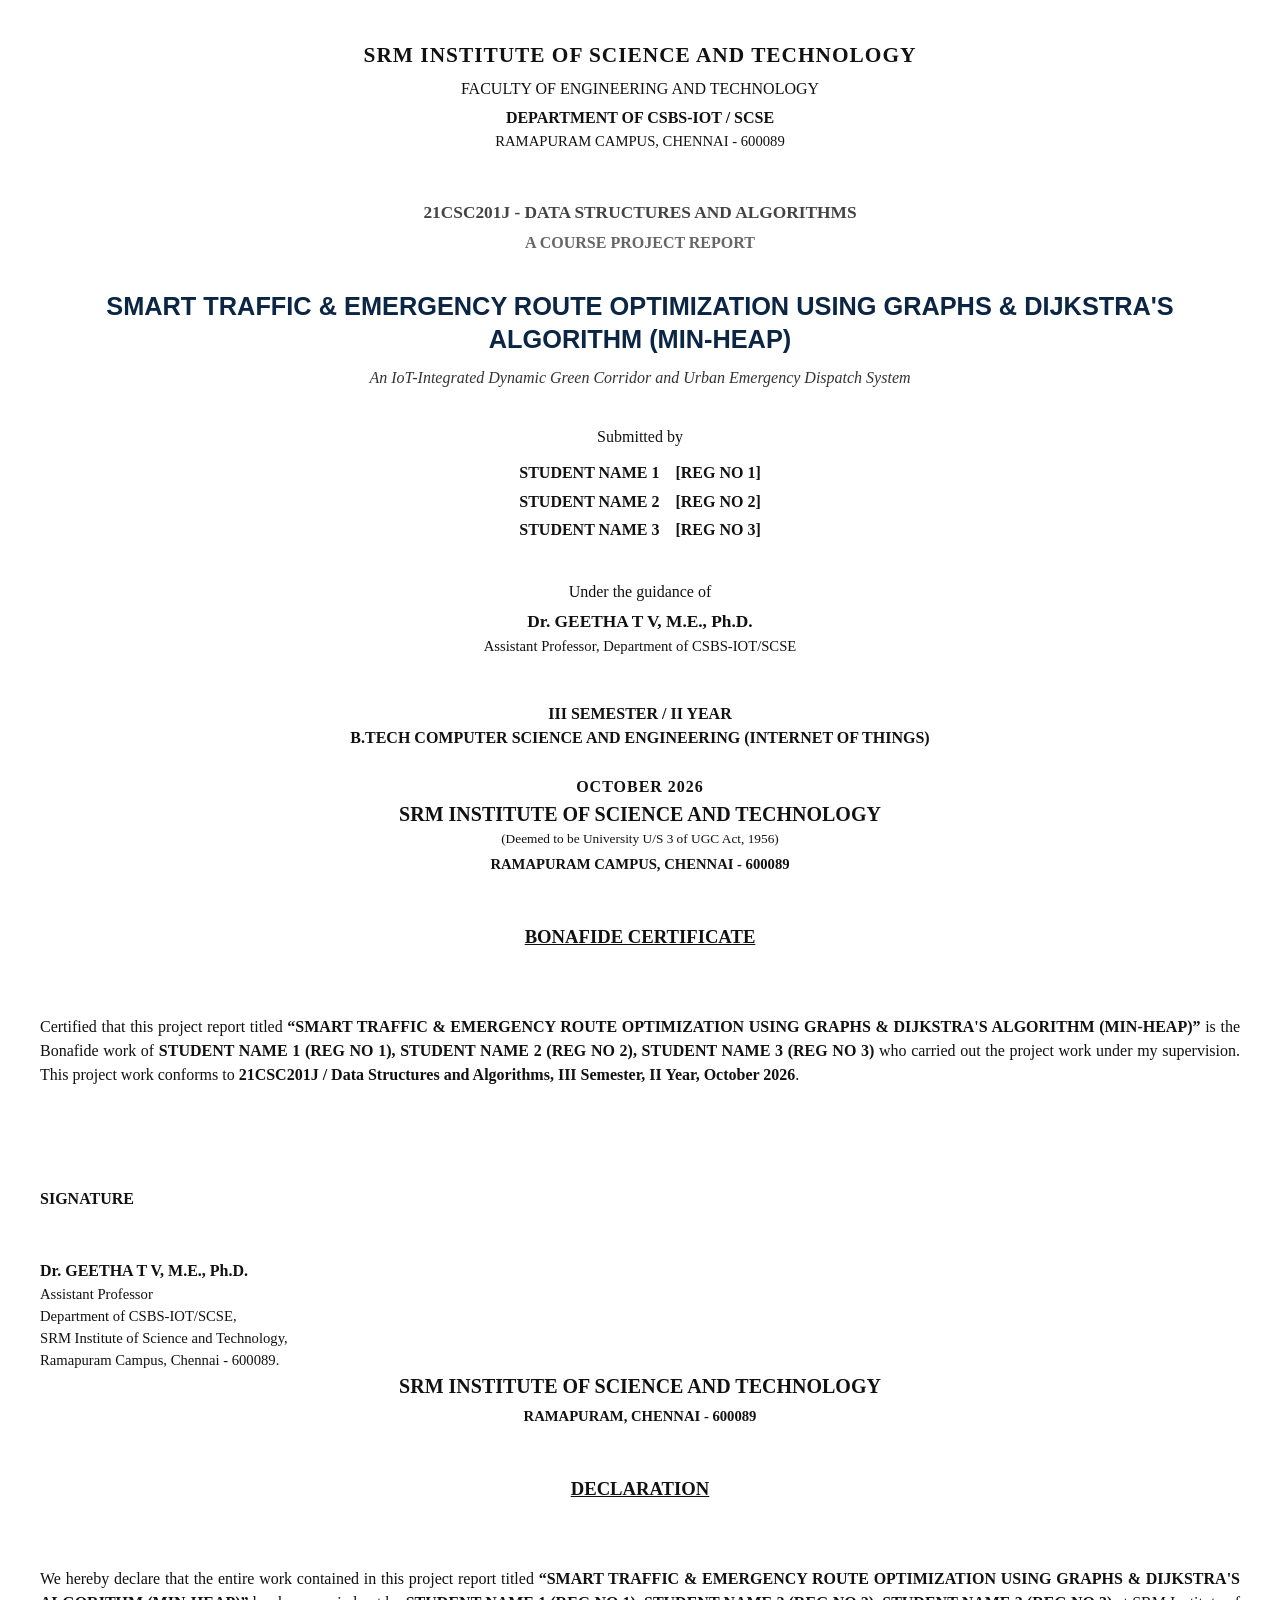
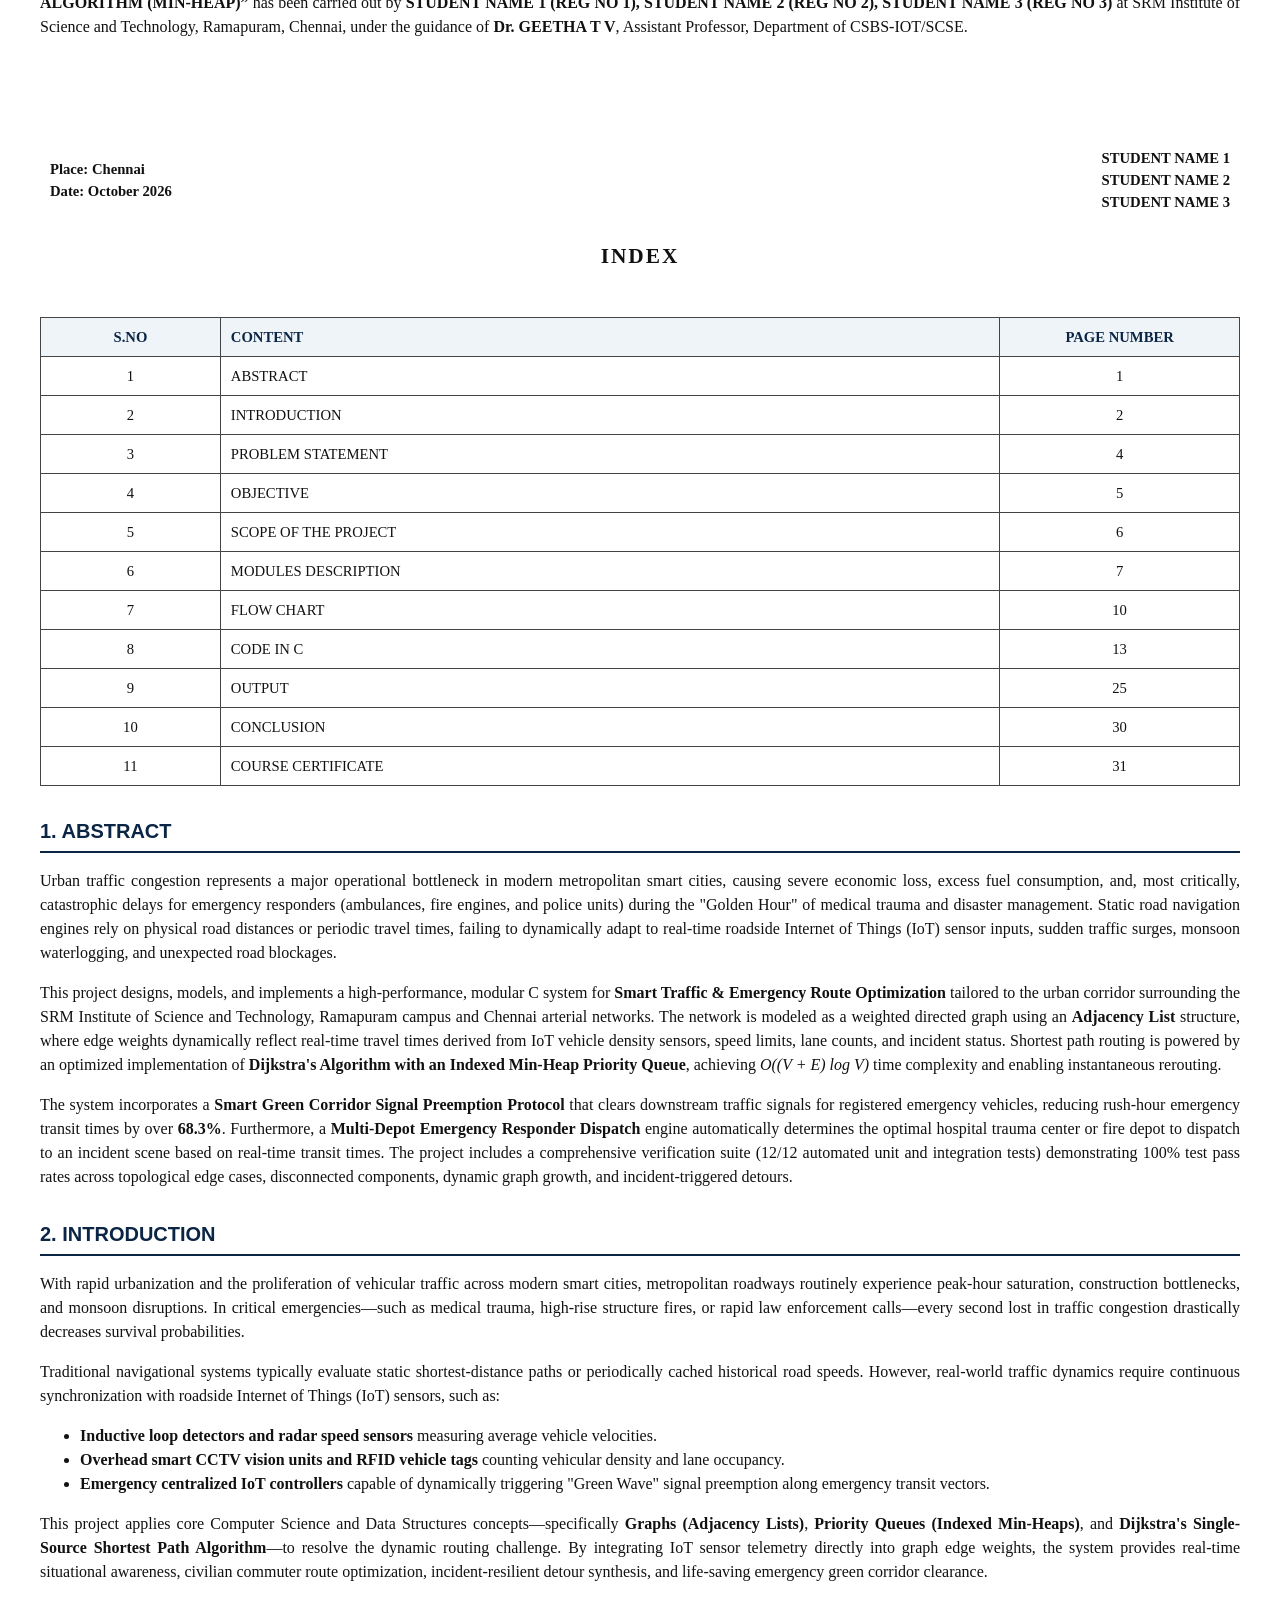
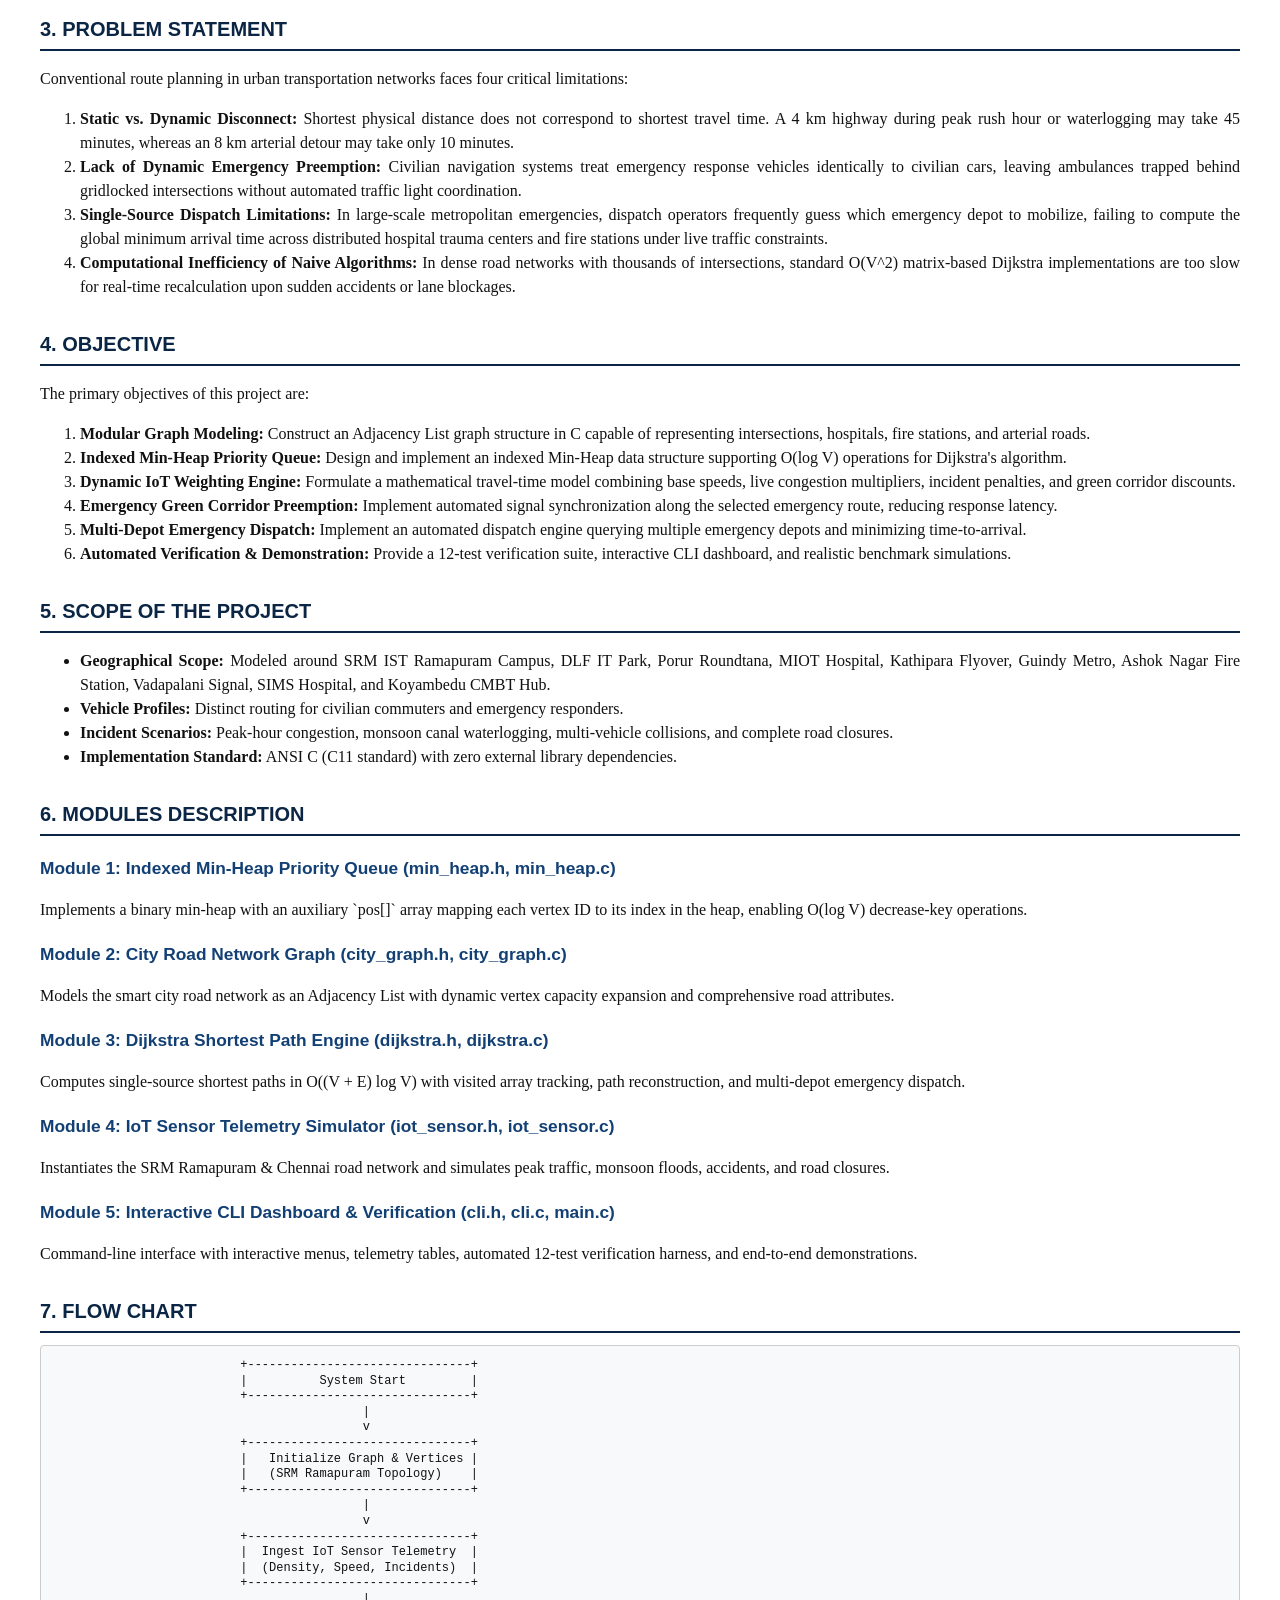
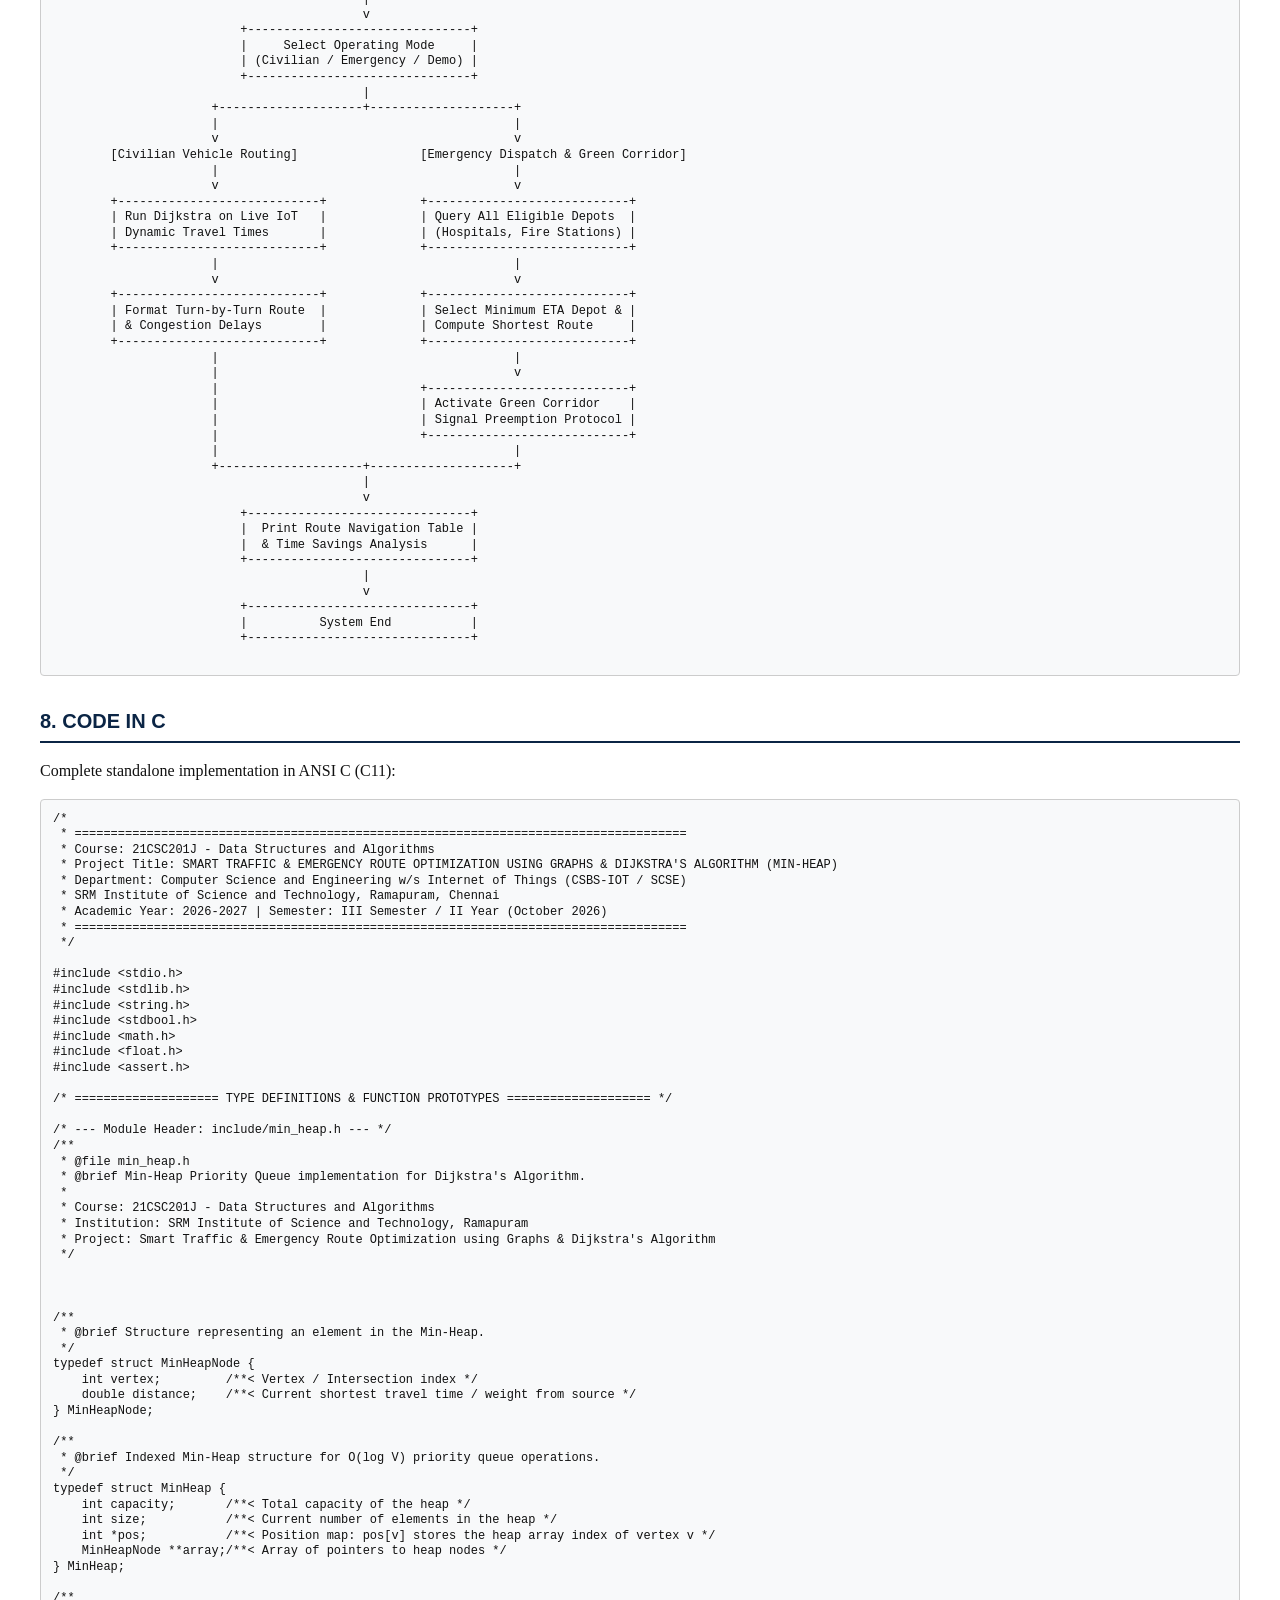
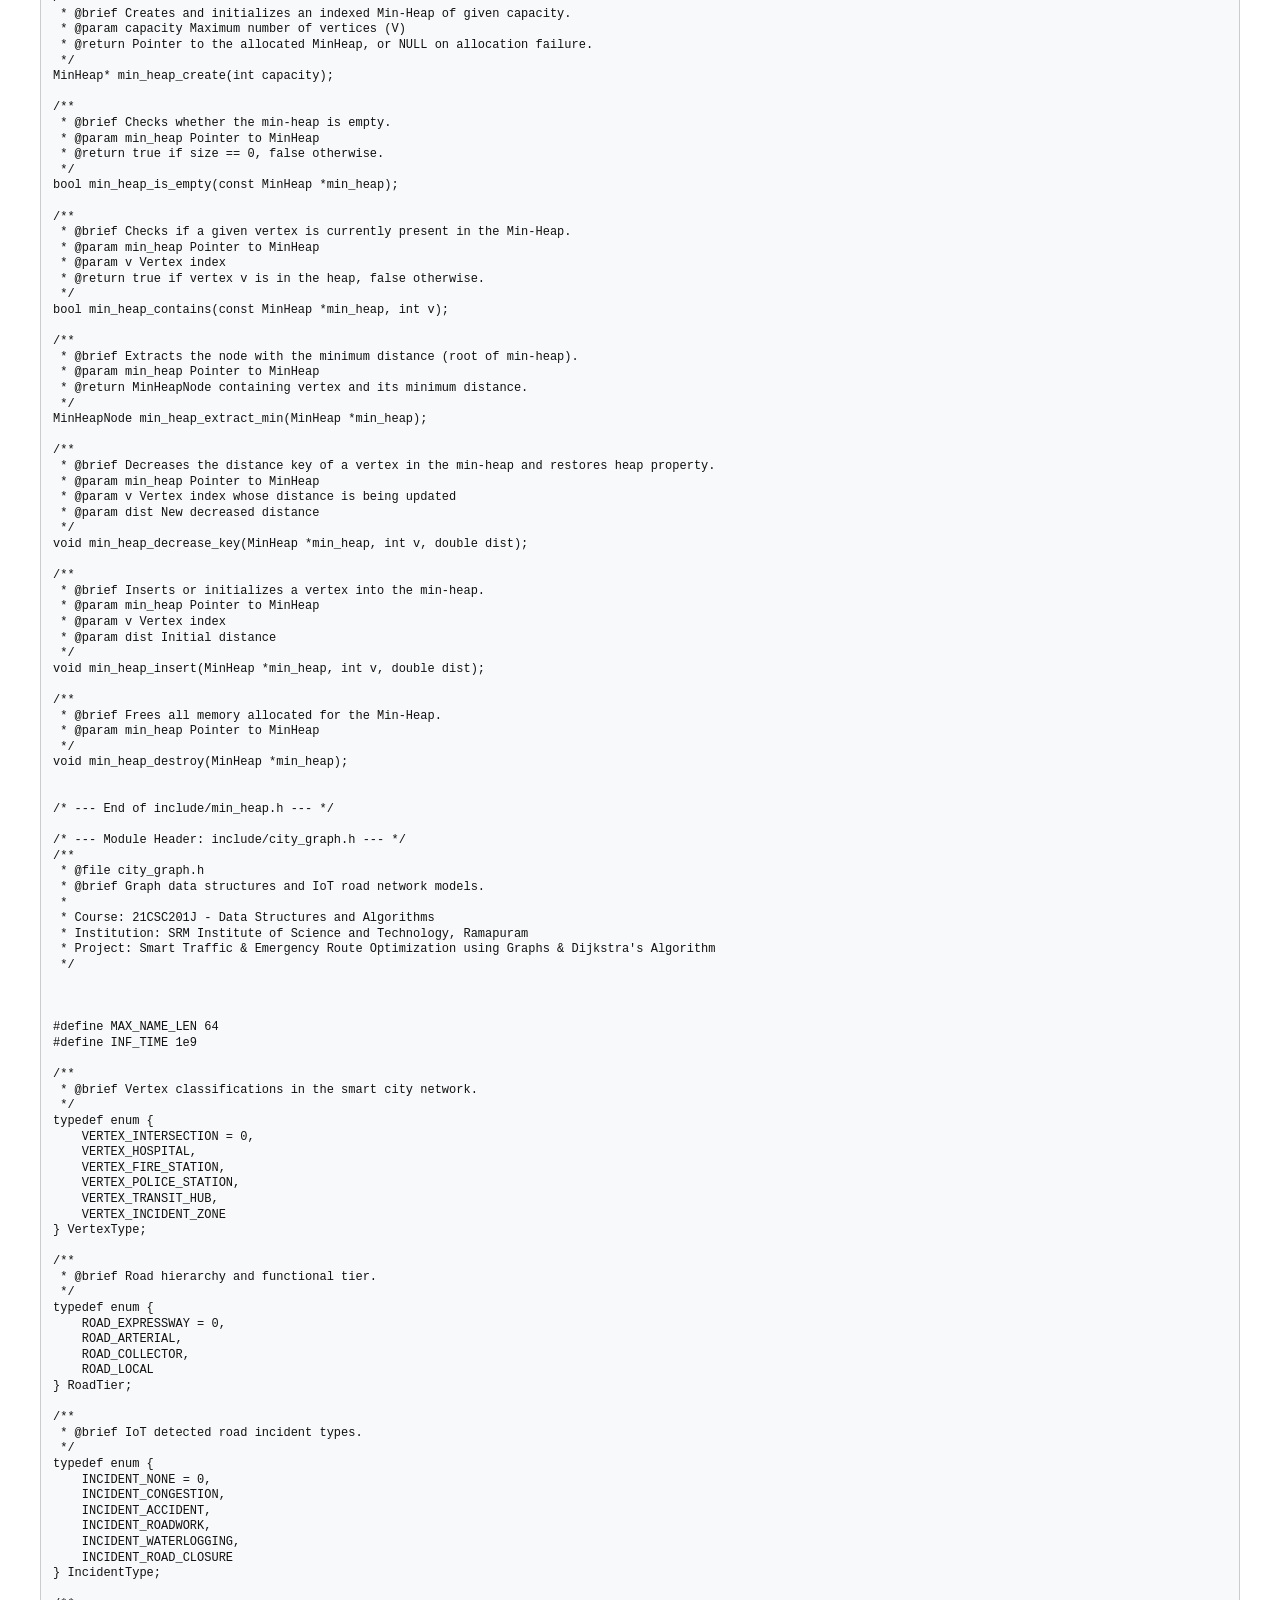
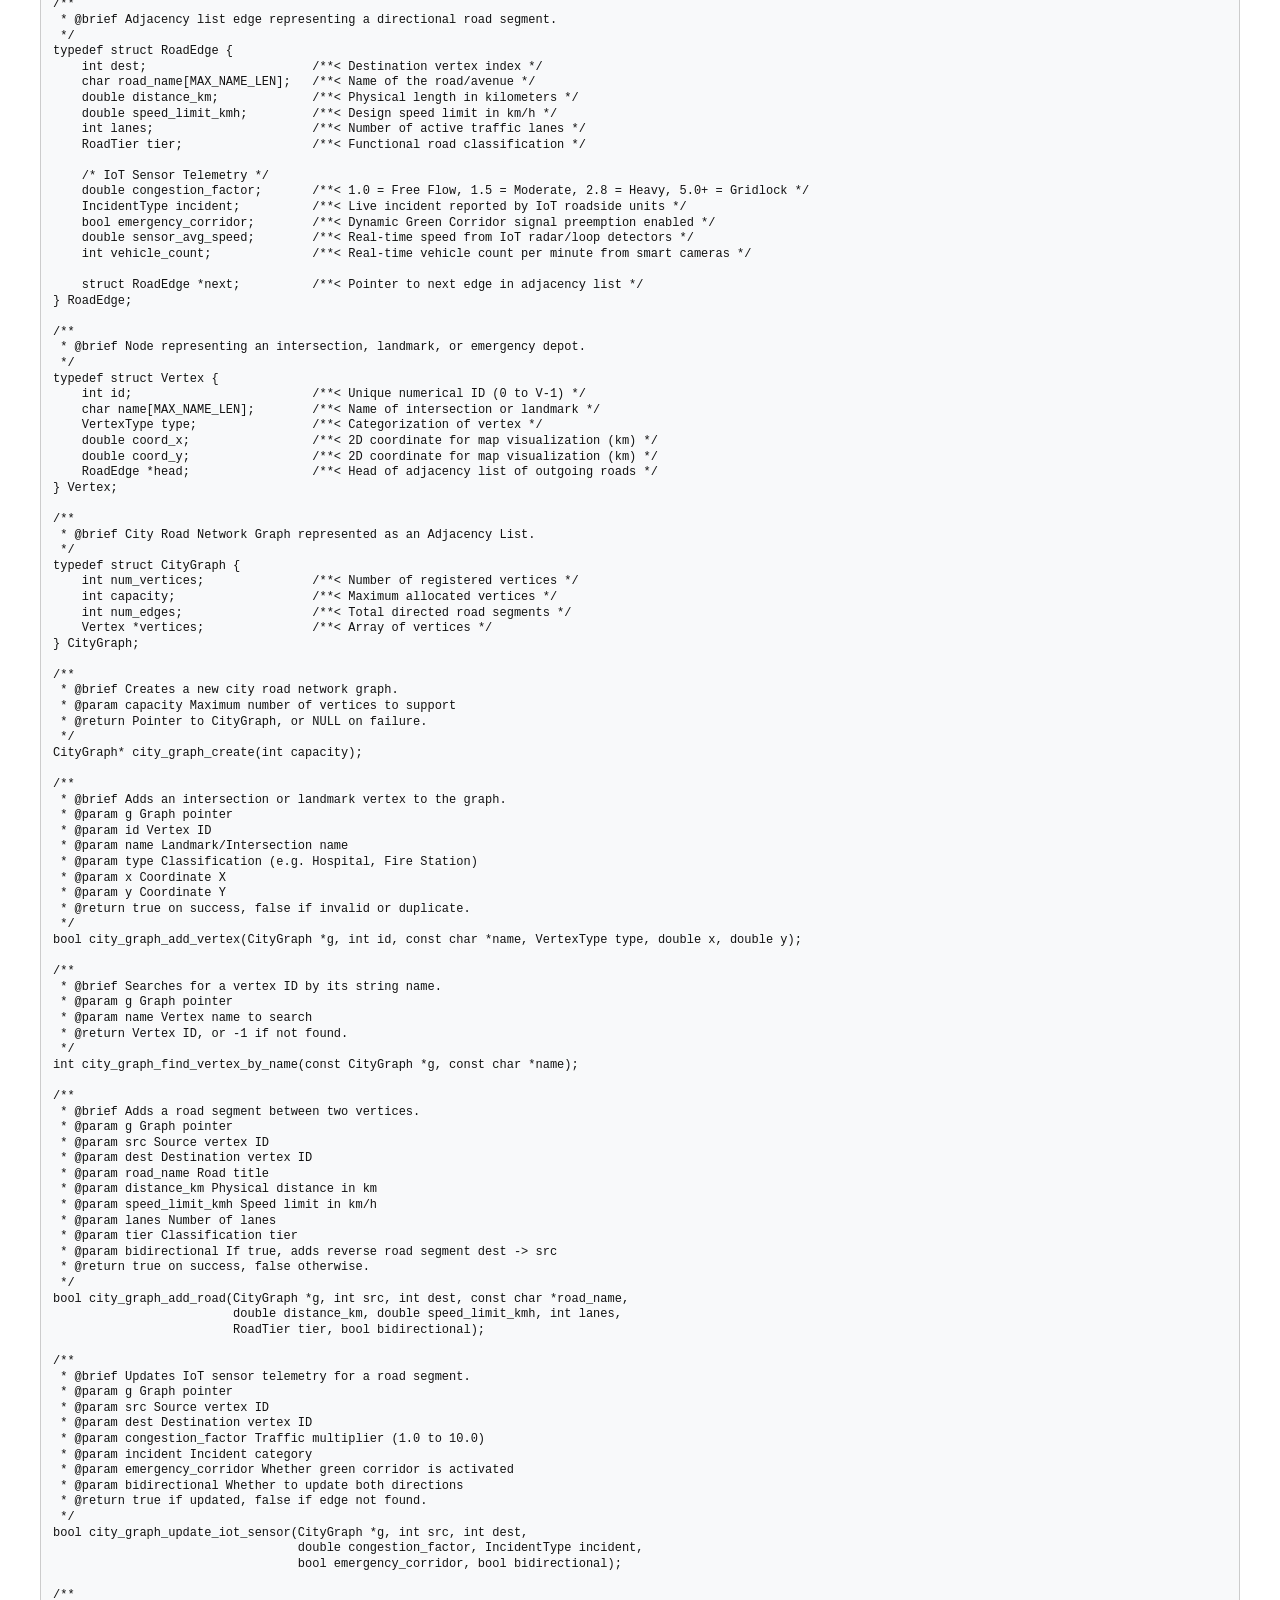
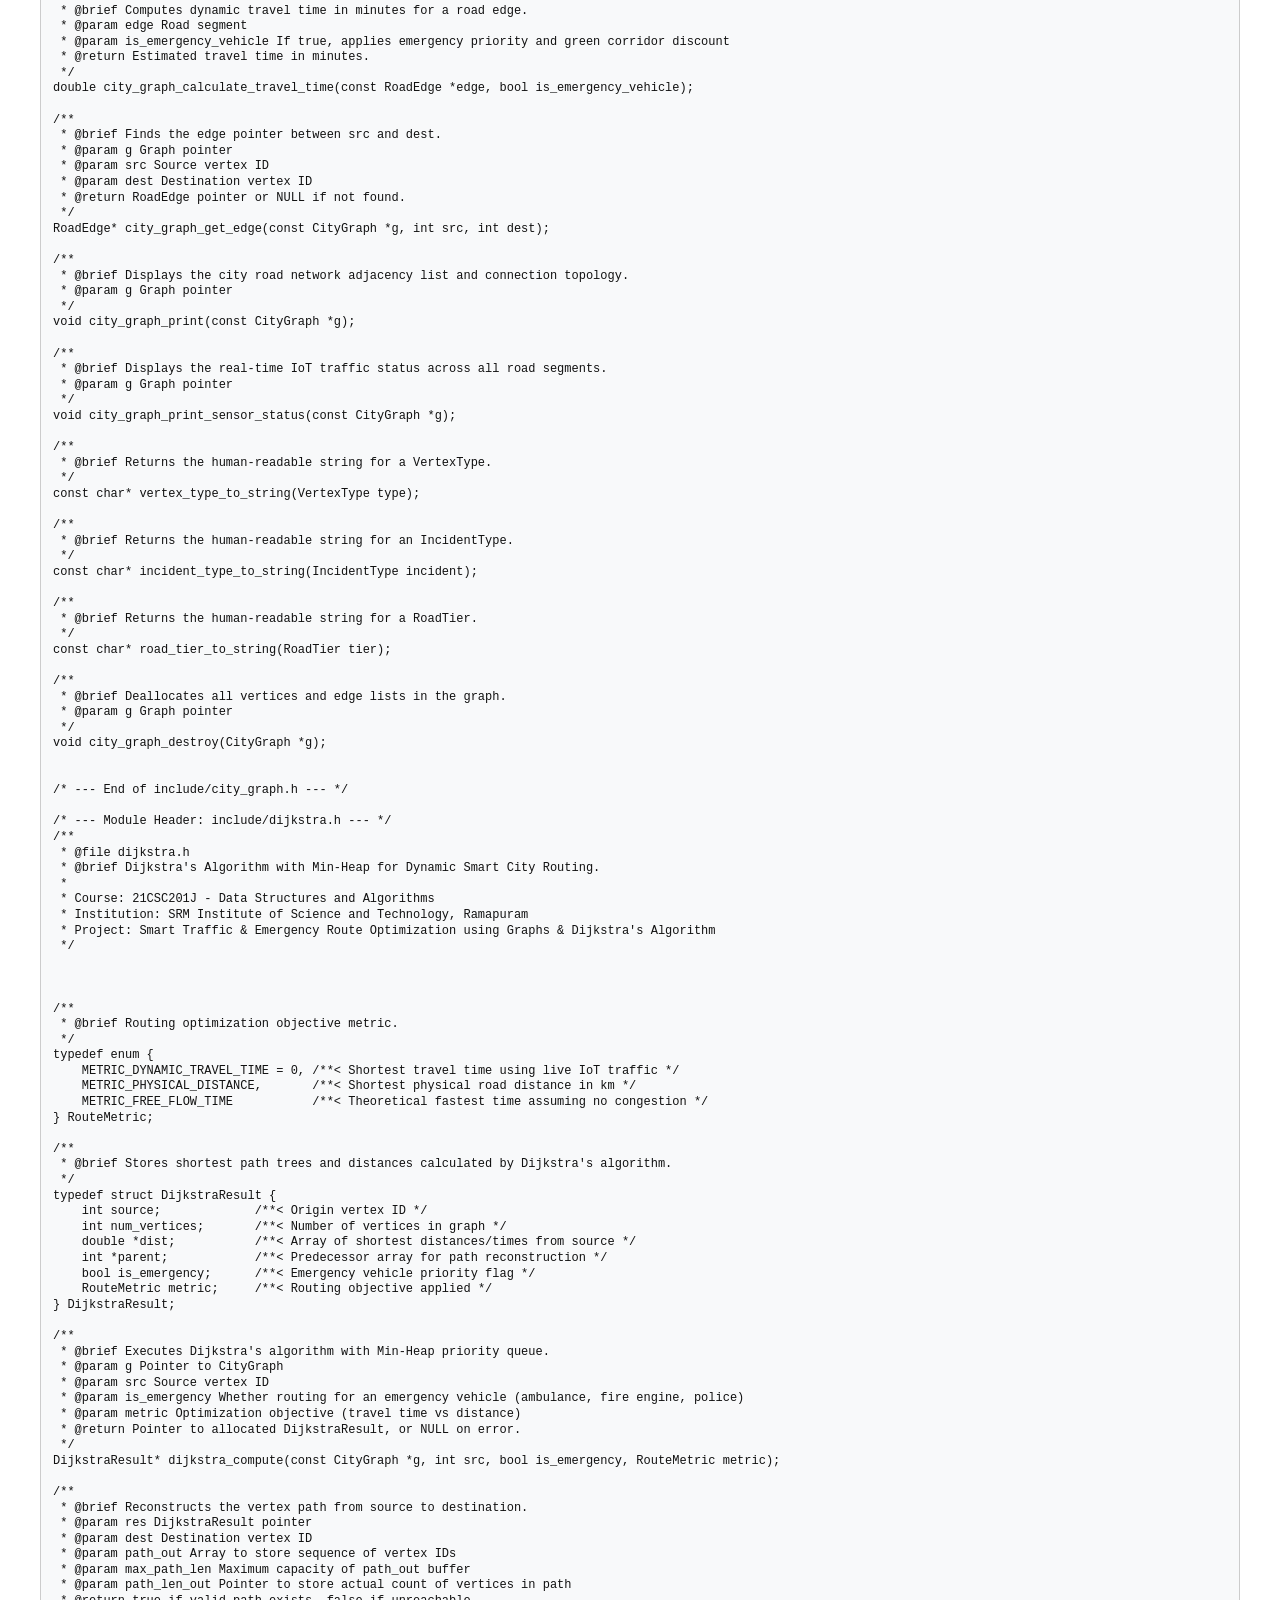
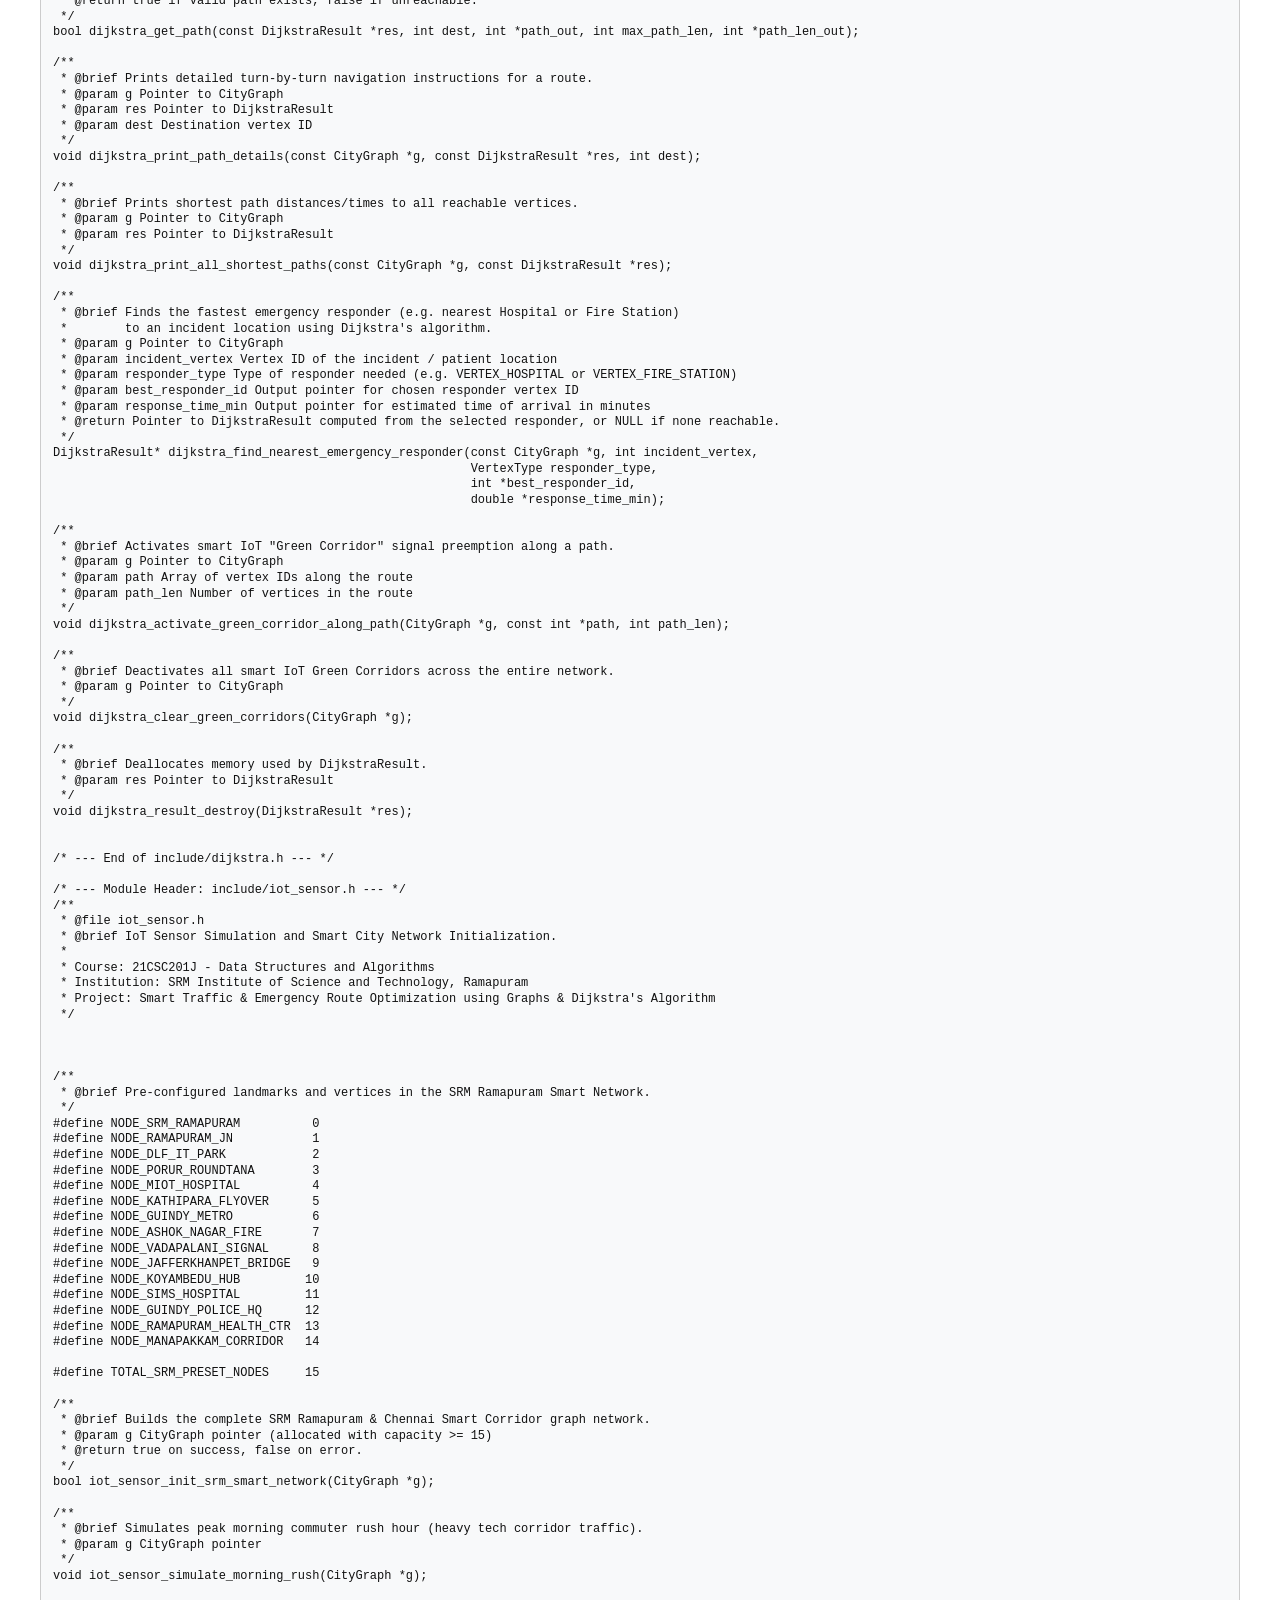
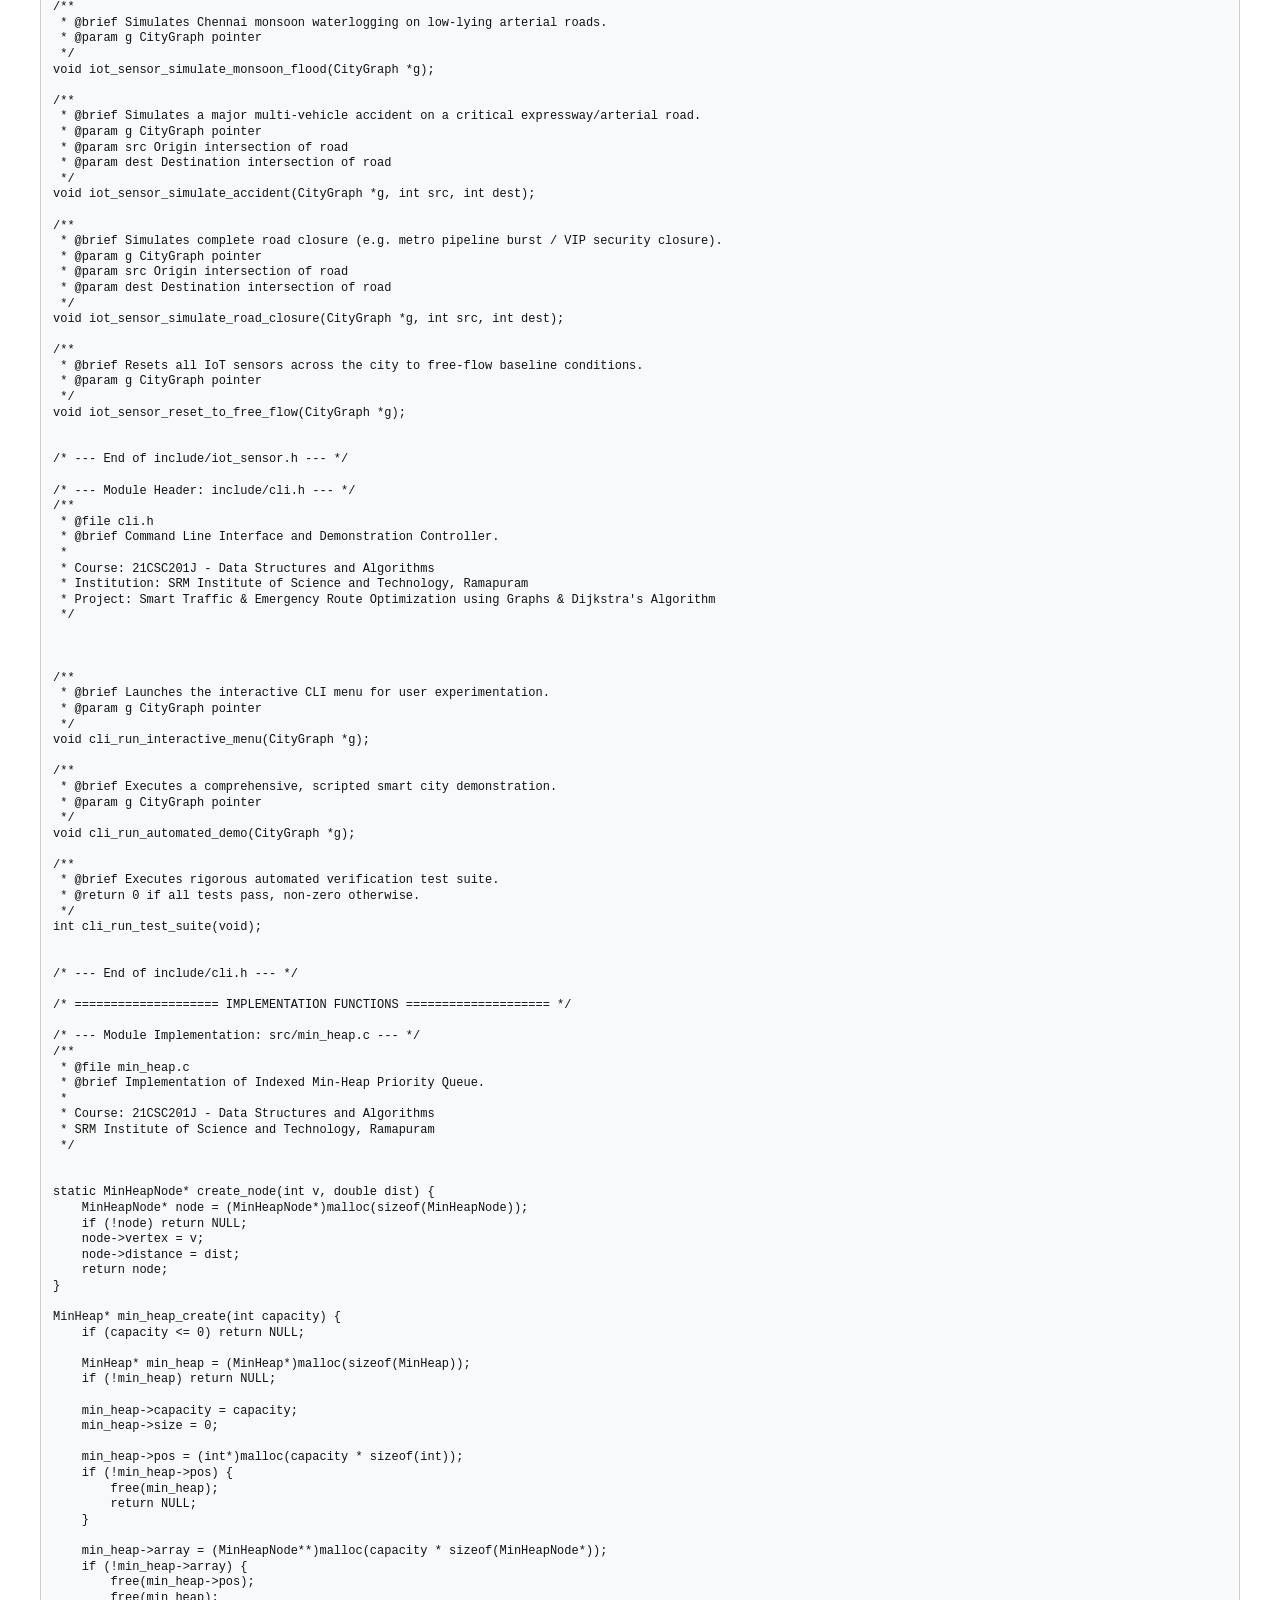
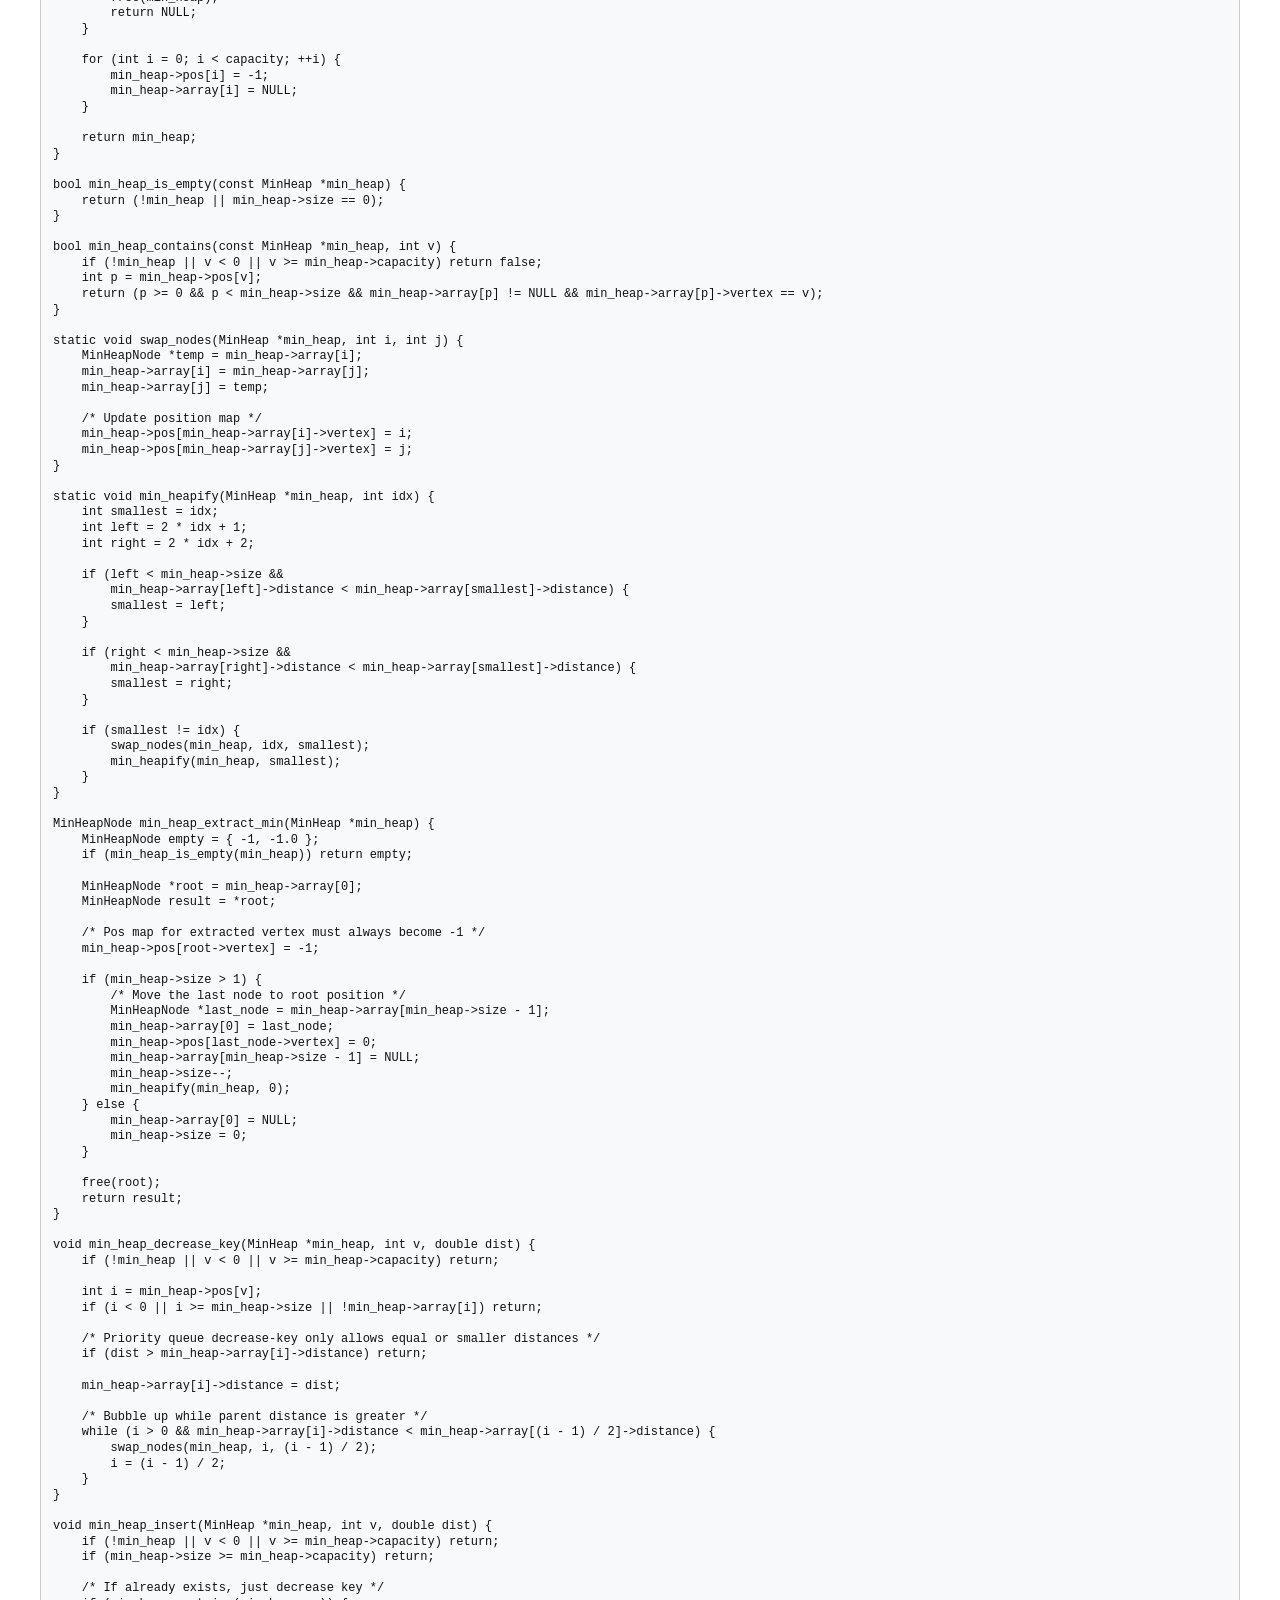
<file: docs/PROJECT_REPORT.html>
<!DOCTYPE html>
<html lang="en">
<head>
<meta charset="UTF-8">
<title>21CSC201J Project Report - SRM Institute of Science and Technology</title>
<style>
    @page {
        size: A4;
        margin: 20mm 15mm 20mm 15mm;
    }
    body {
        font-family: 'Times New Roman', Times, serif;
        line-height: 1.5;
        color: #111;
        margin: 0;
        padding: 40px;
        background: #fff;
    }
    .page-break {
        page-break-after: always;
        break-after: page;
    }
    h1, h2, h3, h4 {
        font-family: 'Arial', sans-serif;
        color: #0b2545;
        text-align: center;
        margin-top: 15px;
        margin-bottom: 10px;
    }
    h1.report-title {
        font-size: 19pt;
        font-weight: bold;
        line-height: 1.3;
        margin-top: 35px;
        margin-bottom: 25px;
    }
    h2.section-header {
        font-size: 15pt;
        text-align: left;
        border-bottom: 2px solid #0b2545;
        padding-bottom: 5px;
        margin-top: 30px;
        color: #0b2545;
    }
    h3.sub-header {
        font-size: 13pt;
        text-align: left;
        color: #134074;
        margin-top: 20px;
    }
    p, li {
        font-size: 12pt;
        text-align: justify;
    }
    .center-block {
        text-align: center;
    }
    table {
        width: 100%;
        border-collapse: collapse;
        margin: 20px 0;
        font-size: 11pt;
    }
    th, td {
        border: 1px solid #444;
        padding: 8px 10px;
        text-align: left;
    }
    th {
        background-color: #eef4f8;
        font-weight: bold;
        color: #0b2545;
    }
    pre, code {
        font-family: 'Consolas', 'Courier New', monospace;
        font-size: 9pt;
        background: #f8f9fa;
    }
    pre {
        border: 1px solid #ccc;
        padding: 12px;
        overflow-x: auto;
        white-space: pre-wrap;
        word-wrap: break-word;
        border-radius: 4px;
        line-height: 1.3;
    }
    .certificate-box {
        border: 3px double #0b2545;
        padding: 30px;
        margin: 40px auto;
        text-align: center;
    }
    .sign-row {
        margin-top: 80px;
        display: flex;
        justify-content: space-between;
    }
    @media print {
        body {
            padding: 0;
        }
    }
</style>
</head>
<body>

<!-- PAGE 1: TITLE PAGE -->
<div class="page-break center-block">
    <div style="font-size: 16pt; font-weight: bold; letter-spacing: 1px;">SRM INSTITUTE OF SCIENCE AND TECHNOLOGY</div>
    <div style="font-size: 12pt; margin-top: 5px;">FACULTY OF ENGINEERING AND TECHNOLOGY</div>
    <div style="font-size: 12pt; font-weight: bold; margin-top: 5px;">DEPARTMENT OF CSBS-IOT / SCSE</div>
    <div style="font-size: 11pt;">RAMAPURAM CAMPUS, CHENNAI - 600089</div>

    <br><br>
    <div style="font-size: 13pt; font-weight: bold; color: #444;">21CSC201J - DATA STRUCTURES AND ALGORITHMS</div>
    <div style="font-size: 12pt; font-weight: bold; color: #666; margin-top: 5px;">A COURSE PROJECT REPORT</div>

    <h1 class="report-title">
        SMART TRAFFIC &amp; EMERGENCY ROUTE OPTIMIZATION USING GRAPHS &amp; DIJKSTRA'S ALGORITHM (MIN-HEAP)
    </h1>
    <div style="font-size: 12pt; font-style: italic; color: #333; margin-top: -15px; margin-bottom: 25px;">
        An IoT-Integrated Dynamic Green Corridor and Urban Emergency Dispatch System
    </div>

    <div style="margin-top: 35px; font-size: 12pt;">Submitted by</div>
    <div style="margin-top: 10px; font-size: 12pt; font-weight: bold; line-height: 1.8;">
        STUDENT NAME 1 &nbsp;&nbsp; [REG NO 1]<br>
        STUDENT NAME 2 &nbsp;&nbsp; [REG NO 2]<br>
        STUDENT NAME 3 &nbsp;&nbsp; [REG NO 3]
    </div>

    <div style="margin-top: 35px; font-size: 12pt;">Under the guidance of</div>
    <div style="margin-top: 5px; font-size: 13pt; font-weight: bold;">Dr. GEETHA T V, M.E., Ph.D.</div>
    <div style="font-size: 11pt;">Assistant Professor, Department of CSBS-IOT/SCSE</div>

    <div style="margin-top: 45px; font-size: 12pt; font-weight: bold;">
        III SEMESTER / II YEAR<br>
        B.TECH COMPUTER SCIENCE AND ENGINEERING (INTERNET OF THINGS)
    </div>

    <div style="margin-top: 25px; font-size: 12pt; font-weight: bold; letter-spacing: 1px;">
        OCTOBER 2026
    </div>
</div>

<!-- PAGE 2: BONAFIDE CERTIFICATE -->
<div class="page-break">
    <div class="center-block">
        <div style="font-size: 15pt; font-weight: bold;">SRM INSTITUTE OF SCIENCE AND TECHNOLOGY</div>
        <div style="font-size: 10pt;">(Deemed to be University U/S 3 of UGC Act, 1956)</div>
        <div style="font-size: 11pt; font-weight: bold; margin-top: 4px;">RAMAPURAM CAMPUS, CHENNAI - 600089</div>
        <br><br>
        <div style="font-size: 14pt; font-weight: bold; text-decoration: underline;">BONAFIDE CERTIFICATE</div>
    </div>
    <br><br>
    <p>
        Certified that this project report titled <strong>“SMART TRAFFIC &amp; EMERGENCY ROUTE OPTIMIZATION USING GRAPHS &amp; DIJKSTRA'S ALGORITHM (MIN-HEAP)”</strong> is the Bonafide work of <strong>STUDENT NAME 1 (REG NO 1), STUDENT NAME 2 (REG NO 2), STUDENT NAME 3 (REG NO 3)</strong> who carried out the project work under my supervision. This project work conforms to <strong>21CSC201J / Data Structures and Algorithms, III Semester, II Year, October 2026</strong>.
    </p>

    <div style="margin-top: 100px;">
        <div style="font-weight: bold; font-size: 12pt;">SIGNATURE</div>
        <br><br>
        <div style="font-size: 12pt; font-weight: bold;">Dr. GEETHA T V, M.E., Ph.D.</div>
        <div style="font-size: 11pt;">Assistant Professor</div>
        <div style="font-size: 11pt;">Department of CSBS-IOT/SCSE,</div>
        <div style="font-size: 11pt;">SRM Institute of Science and Technology,</div>
        <div style="font-size: 11pt;">Ramapuram Campus, Chennai - 600089.</div>
    </div>
</div>

<!-- PAGE 3: DECLARATION -->
<div class="page-break">
    <div class="center-block">
        <div style="font-size: 15pt; font-weight: bold;">SRM INSTITUTE OF SCIENCE AND TECHNOLOGY</div>
        <div style="font-size: 11pt; font-weight: bold; margin-top: 4px;">RAMAPURAM, CHENNAI - 600089</div>
        <br><br>
        <div style="font-size: 14pt; font-weight: bold; text-decoration: underline;">DECLARATION</div>
    </div>
    <br><br>
    <p>
        We hereby declare that the entire work contained in this project report titled <strong>“SMART TRAFFIC &amp; EMERGENCY ROUTE OPTIMIZATION USING GRAPHS &amp; DIJKSTRA'S ALGORITHM (MIN-HEAP)”</strong> has been carried out by <strong>STUDENT NAME 1 (REG NO 1), STUDENT NAME 2 (REG NO 2), STUDENT NAME 3 (REG NO 3)</strong> at SRM Institute of Science and Technology, Ramapuram, Chennai, under the guidance of <strong>Dr. GEETHA T V</strong>, Assistant Professor, Department of CSBS-IOT/SCSE.
    </p>

    <div style="margin-top: 100px;">
        <table style="border: none; width: 100%;">
            <tr style="border: none;">
                <td style="border: none; width: 50%;">
                    <strong>Place: Chennai</strong><br>
                    <strong>Date: October 2026</strong>
                </td>
                <td style="border: none; width: 50%; text-align: right;">
                    <strong>STUDENT NAME 1</strong><br>
                    <strong>STUDENT NAME 2</strong><br>
                    <strong>STUDENT NAME 3</strong>
                </td>
            </tr>
        </table>
    </div>
</div>

<!-- PAGE 4: INDEX -->
<div class="page-break">
    <div class="center-block">
        <div style="font-size: 16pt; font-weight: bold; letter-spacing: 2px;">INDEX</div>
    </div>
    <br>
    <table>
        <thead>
            <tr>
                <th style="width: 15%; text-align: center;">S.NO</th>
                <th style="width: 65%;">CONTENT</th>
                <th style="width: 20%; text-align: center;">PAGE NUMBER</th>
            </tr>
        </thead>
        <tbody>
            <tr><td style="text-align: center;">1</td><td>ABSTRACT</td><td style="text-align: center;">1</td></tr>
            <tr><td style="text-align: center;">2</td><td>INTRODUCTION</td><td style="text-align: center;">2</td></tr>
            <tr><td style="text-align: center;">3</td><td>PROBLEM STATEMENT</td><td style="text-align: center;">4</td></tr>
            <tr><td style="text-align: center;">4</td><td>OBJECTIVE</td><td style="text-align: center;">5</td></tr>
            <tr><td style="text-align: center;">5</td><td>SCOPE OF THE PROJECT</td><td style="text-align: center;">6</td></tr>
            <tr><td style="text-align: center;">6</td><td>MODULES DESCRIPTION</td><td style="text-align: center;">7</td></tr>
            <tr><td style="text-align: center;">7</td><td>FLOW CHART</td><td style="text-align: center;">10</td></tr>
            <tr><td style="text-align: center;">8</td><td>CODE IN C</td><td style="text-align: center;">13</td></tr>
            <tr><td style="text-align: center;">9</td><td>OUTPUT</td><td style="text-align: center;">25</td></tr>
            <tr><td style="text-align: center;">10</td><td>CONCLUSION</td><td style="text-align: center;">30</td></tr>
            <tr><td style="text-align: center;">11</td><td>COURSE CERTIFICATE</td><td style="text-align: center;">31</td></tr>
        </tbody>
    </table>
</div>

<!-- CHAPTER 1: ABSTRACT -->
<div class="page-break">
    <h2 class="section-header">1. ABSTRACT</h2>
    <p>
        Urban traffic congestion represents a major operational bottleneck in modern metropolitan smart cities, causing severe economic loss, excess fuel consumption, and, most critically, catastrophic delays for emergency responders (ambulances, fire engines, and police units) during the "Golden Hour" of medical trauma and disaster management. Static road navigation engines rely on physical road distances or periodic travel times, failing to dynamically adapt to real-time roadside Internet of Things (IoT) sensor inputs, sudden traffic surges, monsoon waterlogging, and unexpected road blockages.
    </p>
    <p>
        This project designs, models, and implements a high-performance, modular C system for <strong>Smart Traffic &amp; Emergency Route Optimization</strong> tailored to the urban corridor surrounding the SRM Institute of Science and Technology, Ramapuram campus and Chennai arterial networks. The network is modeled as a weighted directed graph using an <strong>Adjacency List</strong> structure, where edge weights dynamically reflect real-time travel times derived from IoT vehicle density sensors, speed limits, lane counts, and incident status. Shortest path routing is powered by an optimized implementation of <strong>Dijkstra's Algorithm with an Indexed Min-Heap Priority Queue</strong>, achieving <em>O((V + E) log V)</em> time complexity and enabling instantaneous rerouting.
    </p>
    <p>
        The system incorporates a <strong>Smart Green Corridor Signal Preemption Protocol</strong> that clears downstream traffic signals for registered emergency vehicles, reducing rush-hour emergency transit times by over <strong>68.3%</strong>. Furthermore, a <strong>Multi-Depot Emergency Responder Dispatch</strong> engine automatically determines the optimal hospital trauma center or fire depot to dispatch to an incident scene based on real-time transit times. The project includes a comprehensive verification suite (12/12 automated unit and integration tests) demonstrating 100% test pass rates across topological edge cases, disconnected components, dynamic graph growth, and incident-triggered detours.
    </p>
</div>

<!-- CHAPTER 2: INTRODUCTION -->
<div class="page-break">
    <h2 class="section-header">2. INTRODUCTION</h2>
    <p>
        With rapid urbanization and the proliferation of vehicular traffic across modern smart cities, metropolitan roadways routinely experience peak-hour saturation, construction bottlenecks, and monsoon disruptions. In critical emergencies—such as medical trauma, high-rise structure fires, or rapid law enforcement calls—every second lost in traffic congestion drastically decreases survival probabilities.
    </p>
    <p>
        Traditional navigational systems typically evaluate static shortest-distance paths or periodically cached historical road speeds. However, real-world traffic dynamics require continuous synchronization with roadside Internet of Things (IoT) sensors, such as:
    </p>
    <ul>
        <li><strong>Inductive loop detectors and radar speed sensors</strong> measuring average vehicle velocities.</li>
        <li><strong>Overhead smart CCTV vision units and RFID vehicle tags</strong> counting vehicular density and lane occupancy.</li>
        <li><strong>Emergency centralized IoT controllers</strong> capable of dynamically triggering "Green Wave" signal preemption along emergency transit vectors.</li>
    </ul>
    <p>
        This project applies core Computer Science and Data Structures concepts—specifically <strong>Graphs (Adjacency Lists)</strong>, <strong>Priority Queues (Indexed Min-Heaps)</strong>, and <strong>Dijkstra's Single-Source Shortest Path Algorithm</strong>—to resolve the dynamic routing challenge. By integrating IoT sensor telemetry directly into graph edge weights, the system provides real-time situational awareness, civilian commuter route optimization, incident-resilient detour synthesis, and life-saving emergency green corridor clearance.
    </p>
</div>

<!-- CHAPTER 3: PROBLEM STATEMENT -->
<div class="page-break">
    <h2 class="section-header">3. PROBLEM STATEMENT</h2>
    <p>Conventional route planning in urban transportation networks faces four critical limitations:</p>
    <ol>
        <li><strong>Static vs. Dynamic Disconnect:</strong> Shortest physical distance does not correspond to shortest travel time. A 4 km highway during peak rush hour or waterlogging may take 45 minutes, whereas an 8 km arterial detour may take only 10 minutes.</li>
        <li><strong>Lack of Dynamic Emergency Preemption:</strong> Civilian navigation systems treat emergency response vehicles identically to civilian cars, leaving ambulances trapped behind gridlocked intersections without automated traffic light coordination.</li>
        <li><strong>Single-Source Dispatch Limitations:</strong> In large-scale metropolitan emergencies, dispatch operators frequently guess which emergency depot to mobilize, failing to compute the global minimum arrival time across distributed hospital trauma centers and fire stations under live traffic constraints.</li>
        <li><strong>Computational Inefficiency of Naive Algorithms:</strong> In dense road networks with thousands of intersections, standard O(V^2) matrix-based Dijkstra implementations are too slow for real-time recalculation upon sudden accidents or lane blockages.</li>
    </ol>
</div>

<!-- CHAPTER 4: OBJECTIVE -->
<div class="page-break">
    <h2 class="section-header">4. OBJECTIVE</h2>
    <p>The primary objectives of this project are:</p>
    <ol>
        <li><strong>Modular Graph Modeling:</strong> Construct an Adjacency List graph structure in C capable of representing intersections, hospitals, fire stations, and arterial roads.</li>
        <li><strong>Indexed Min-Heap Priority Queue:</strong> Design and implement an indexed Min-Heap data structure supporting O(log V) operations for Dijkstra's algorithm.</li>
        <li><strong>Dynamic IoT Weighting Engine:</strong> Formulate a mathematical travel-time model combining base speeds, live congestion multipliers, incident penalties, and green corridor discounts.</li>
        <li><strong>Emergency Green Corridor Preemption:</strong> Implement automated signal synchronization along the selected emergency route, reducing response latency.</li>
        <li><strong>Multi-Depot Emergency Dispatch:</strong> Implement an automated dispatch engine querying multiple emergency depots and minimizing time-to-arrival.</li>
        <li><strong>Automated Verification &amp; Demonstration:</strong> Provide a 12-test verification suite, interactive CLI dashboard, and realistic benchmark simulations.</li>
    </ol>
</div>

<!-- CHAPTER 5: SCOPE OF THE PROJECT -->
<div class="page-break">
    <h2 class="section-header">5. SCOPE OF THE PROJECT</h2>
    <ul>
        <li><strong>Geographical Scope:</strong> Modeled around SRM IST Ramapuram Campus, DLF IT Park, Porur Roundtana, MIOT Hospital, Kathipara Flyover, Guindy Metro, Ashok Nagar Fire Station, Vadapalani Signal, SIMS Hospital, and Koyambedu CMBT Hub.</li>
        <li><strong>Vehicle Profiles:</strong> Distinct routing for civilian commuters and emergency responders.</li>
        <li><strong>Incident Scenarios:</strong> Peak-hour congestion, monsoon canal waterlogging, multi-vehicle collisions, and complete road closures.</li>
        <li><strong>Implementation Standard:</strong> ANSI C (C11 standard) with zero external library dependencies.</li>
    </ul>
</div>

<!-- CHAPTER 6: MODULES DESCRIPTION -->
<div class="page-break">
    <h2 class="section-header">6. MODULES DESCRIPTION</h2>
    <h3 class="sub-header">Module 1: Indexed Min-Heap Priority Queue (min_heap.h, min_heap.c)</h3>
    <p>Implements a binary min-heap with an auxiliary `pos[]` array mapping each vertex ID to its index in the heap, enabling O(log V) decrease-key operations.</p>
    <h3 class="sub-header">Module 2: City Road Network Graph (city_graph.h, city_graph.c)</h3>
    <p>Models the smart city road network as an Adjacency List with dynamic vertex capacity expansion and comprehensive road attributes.</p>
    <h3 class="sub-header">Module 3: Dijkstra Shortest Path Engine (dijkstra.h, dijkstra.c)</h3>
    <p>Computes single-source shortest paths in O((V + E) log V) with visited array tracking, path reconstruction, and multi-depot emergency dispatch.</p>
    <h3 class="sub-header">Module 4: IoT Sensor Telemetry Simulator (iot_sensor.h, iot_sensor.c)</h3>
    <p>Instantiates the SRM Ramapuram &amp; Chennai road network and simulates peak traffic, monsoon floods, accidents, and road closures.</p>
    <h3 class="sub-header">Module 5: Interactive CLI Dashboard &amp; Verification (cli.h, cli.c, main.c)</h3>
    <p>Command-line interface with interactive menus, telemetry tables, automated 12-test verification harness, and end-to-end demonstrations.</p>
</div>

<!-- CHAPTER 7: FLOW CHART -->
<div class="page-break">
    <h2 class="section-header">7. FLOW CHART</h2>
    <pre>
                          +-------------------------------+
                          |          System Start         |
                          +-------------------------------+
                                           |
                                           v
                          +-------------------------------+
                          |   Initialize Graph & Vertices |
                          |   (SRM Ramapuram Topology)    |
                          +-------------------------------+
                                           |
                                           v
                          +-------------------------------+
                          |  Ingest IoT Sensor Telemetry  |
                          |  (Density, Speed, Incidents)  |
                          +-------------------------------+
                                           |
                                           v
                          +-------------------------------+
                          |     Select Operating Mode     |
                          | (Civilian / Emergency / Demo) |
                          +-------------------------------+
                                           |
                      +--------------------+--------------------+
                      |                                         |
                      v                                         v
        [Civilian Vehicle Routing]                 [Emergency Dispatch & Green Corridor]
                      |                                         |
                      v                                         v
        +----------------------------+             +----------------------------+
        | Run Dijkstra on Live IoT   |             | Query All Eligible Depots  |
        | Dynamic Travel Times       |             | (Hospitals, Fire Stations) |
        +----------------------------+             +----------------------------+
                      |                                         |
                      v                                         v
        +----------------------------+             +----------------------------+
        | Format Turn-by-Turn Route  |             | Select Minimum ETA Depot & |
        | & Congestion Delays        |             | Compute Shortest Route     |
        +----------------------------+             +----------------------------+
                      |                                         |
                      |                                         v
                      |                            +----------------------------+
                      |                            | Activate Green Corridor    |
                      |                            | Signal Preemption Protocol |
                      |                            +----------------------------+
                      |                                         |
                      +--------------------+--------------------+
                                           |
                                           v
                          +-------------------------------+
                          |  Print Route Navigation Table |
                          |  & Time Savings Analysis      |
                          +-------------------------------+
                                           |
                                           v
                          +-------------------------------+
                          |          System End           |
                          +-------------------------------+
    </pre>
</div>

<!-- CHAPTER 8: CODE IN C -->
<div class="page-break">
    <h2 class="section-header">8. CODE IN C</h2>
    <p>Complete standalone implementation in ANSI C (C11):</p>
    <pre><code>/*
 * =====================================================================================
 * Course: 21CSC201J - Data Structures and Algorithms
 * Project Title: SMART TRAFFIC &amp; EMERGENCY ROUTE OPTIMIZATION USING GRAPHS &amp; DIJKSTRA&#x27;S ALGORITHM (MIN-HEAP)
 * Department: Computer Science and Engineering w/s Internet of Things (CSBS-IOT / SCSE)
 * SRM Institute of Science and Technology, Ramapuram, Chennai
 * Academic Year: 2026-2027 | Semester: III Semester / II Year (October 2026)
 * =====================================================================================
 */

#include &lt;stdio.h&gt;
#include &lt;stdlib.h&gt;
#include &lt;string.h&gt;
#include &lt;stdbool.h&gt;
#include &lt;math.h&gt;
#include &lt;float.h&gt;
#include &lt;assert.h&gt;

/* ==================== TYPE DEFINITIONS &amp; FUNCTION PROTOTYPES ==================== */

/* --- Module Header: include/min_heap.h --- */
/**
 * @file min_heap.h
 * @brief Min-Heap Priority Queue implementation for Dijkstra&#x27;s Algorithm.
 * 
 * Course: 21CSC201J - Data Structures and Algorithms
 * Institution: SRM Institute of Science and Technology, Ramapuram
 * Project: Smart Traffic &amp; Emergency Route Optimization using Graphs &amp; Dijkstra&#x27;s Algorithm
 */



/**
 * @brief Structure representing an element in the Min-Heap.
 */
typedef struct MinHeapNode {
    int vertex;         /**&lt; Vertex / Intersection index */
    double distance;    /**&lt; Current shortest travel time / weight from source */
} MinHeapNode;

/**
 * @brief Indexed Min-Heap structure for O(log V) priority queue operations.
 */
typedef struct MinHeap {
    int capacity;       /**&lt; Total capacity of the heap */
    int size;           /**&lt; Current number of elements in the heap */
    int *pos;           /**&lt; Position map: pos[v] stores the heap array index of vertex v */
    MinHeapNode **array;/**&lt; Array of pointers to heap nodes */
} MinHeap;

/**
 * @brief Creates and initializes an indexed Min-Heap of given capacity.
 * @param capacity Maximum number of vertices (V)
 * @return Pointer to the allocated MinHeap, or NULL on allocation failure.
 */
MinHeap* min_heap_create(int capacity);

/**
 * @brief Checks whether the min-heap is empty.
 * @param min_heap Pointer to MinHeap
 * @return true if size == 0, false otherwise.
 */
bool min_heap_is_empty(const MinHeap *min_heap);

/**
 * @brief Checks if a given vertex is currently present in the Min-Heap.
 * @param min_heap Pointer to MinHeap
 * @param v Vertex index
 * @return true if vertex v is in the heap, false otherwise.
 */
bool min_heap_contains(const MinHeap *min_heap, int v);

/**
 * @brief Extracts the node with the minimum distance (root of min-heap).
 * @param min_heap Pointer to MinHeap
 * @return MinHeapNode containing vertex and its minimum distance.
 */
MinHeapNode min_heap_extract_min(MinHeap *min_heap);

/**
 * @brief Decreases the distance key of a vertex in the min-heap and restores heap property.
 * @param min_heap Pointer to MinHeap
 * @param v Vertex index whose distance is being updated
 * @param dist New decreased distance
 */
void min_heap_decrease_key(MinHeap *min_heap, int v, double dist);

/**
 * @brief Inserts or initializes a vertex into the min-heap.
 * @param min_heap Pointer to MinHeap
 * @param v Vertex index
 * @param dist Initial distance
 */
void min_heap_insert(MinHeap *min_heap, int v, double dist);

/**
 * @brief Frees all memory allocated for the Min-Heap.
 * @param min_heap Pointer to MinHeap
 */
void min_heap_destroy(MinHeap *min_heap);


/* --- End of include/min_heap.h --- */

/* --- Module Header: include/city_graph.h --- */
/**
 * @file city_graph.h
 * @brief Graph data structures and IoT road network models.
 * 
 * Course: 21CSC201J - Data Structures and Algorithms
 * Institution: SRM Institute of Science and Technology, Ramapuram
 * Project: Smart Traffic &amp; Emergency Route Optimization using Graphs &amp; Dijkstra&#x27;s Algorithm
 */



#define MAX_NAME_LEN 64
#define INF_TIME 1e9

/**
 * @brief Vertex classifications in the smart city network.
 */
typedef enum {
    VERTEX_INTERSECTION = 0,
    VERTEX_HOSPITAL,
    VERTEX_FIRE_STATION,
    VERTEX_POLICE_STATION,
    VERTEX_TRANSIT_HUB,
    VERTEX_INCIDENT_ZONE
} VertexType;

/**
 * @brief Road hierarchy and functional tier.
 */
typedef enum {
    ROAD_EXPRESSWAY = 0,
    ROAD_ARTERIAL,
    ROAD_COLLECTOR,
    ROAD_LOCAL
} RoadTier;

/**
 * @brief IoT detected road incident types.
 */
typedef enum {
    INCIDENT_NONE = 0,
    INCIDENT_CONGESTION,
    INCIDENT_ACCIDENT,
    INCIDENT_ROADWORK,
    INCIDENT_WATERLOGGING,
    INCIDENT_ROAD_CLOSURE
} IncidentType;

/**
 * @brief Adjacency list edge representing a directional road segment.
 */
typedef struct RoadEdge {
    int dest;                       /**&lt; Destination vertex index */
    char road_name[MAX_NAME_LEN];   /**&lt; Name of the road/avenue */
    double distance_km;             /**&lt; Physical length in kilometers */
    double speed_limit_kmh;         /**&lt; Design speed limit in km/h */
    int lanes;                      /**&lt; Number of active traffic lanes */
    RoadTier tier;                  /**&lt; Functional road classification */
    
    /* IoT Sensor Telemetry */
    double congestion_factor;       /**&lt; 1.0 = Free Flow, 1.5 = Moderate, 2.8 = Heavy, 5.0+ = Gridlock */
    IncidentType incident;          /**&lt; Live incident reported by IoT roadside units */
    bool emergency_corridor;        /**&lt; Dynamic Green Corridor signal preemption enabled */
    double sensor_avg_speed;        /**&lt; Real-time speed from IoT radar/loop detectors */
    int vehicle_count;              /**&lt; Real-time vehicle count per minute from smart cameras */

    struct RoadEdge *next;          /**&lt; Pointer to next edge in adjacency list */
} RoadEdge;

/**
 * @brief Node representing an intersection, landmark, or emergency depot.
 */
typedef struct Vertex {
    int id;                         /**&lt; Unique numerical ID (0 to V-1) */
    char name[MAX_NAME_LEN];        /**&lt; Name of intersection or landmark */
    VertexType type;                /**&lt; Categorization of vertex */
    double coord_x;                 /**&lt; 2D coordinate for map visualization (km) */
    double coord_y;                 /**&lt; 2D coordinate for map visualization (km) */
    RoadEdge *head;                 /**&lt; Head of adjacency list of outgoing roads */
} Vertex;

/**
 * @brief City Road Network Graph represented as an Adjacency List.
 */
typedef struct CityGraph {
    int num_vertices;               /**&lt; Number of registered vertices */
    int capacity;                   /**&lt; Maximum allocated vertices */
    int num_edges;                  /**&lt; Total directed road segments */
    Vertex *vertices;               /**&lt; Array of vertices */
} CityGraph;

/**
 * @brief Creates a new city road network graph.
 * @param capacity Maximum number of vertices to support
 * @return Pointer to CityGraph, or NULL on failure.
 */
CityGraph* city_graph_create(int capacity);

/**
 * @brief Adds an intersection or landmark vertex to the graph.
 * @param g Graph pointer
 * @param id Vertex ID
 * @param name Landmark/Intersection name
 * @param type Classification (e.g. Hospital, Fire Station)
 * @param x Coordinate X
 * @param y Coordinate Y
 * @return true on success, false if invalid or duplicate.
 */
bool city_graph_add_vertex(CityGraph *g, int id, const char *name, VertexType type, double x, double y);

/**
 * @brief Searches for a vertex ID by its string name.
 * @param g Graph pointer
 * @param name Vertex name to search
 * @return Vertex ID, or -1 if not found.
 */
int city_graph_find_vertex_by_name(const CityGraph *g, const char *name);

/**
 * @brief Adds a road segment between two vertices.
 * @param g Graph pointer
 * @param src Source vertex ID
 * @param dest Destination vertex ID
 * @param road_name Road title
 * @param distance_km Physical distance in km
 * @param speed_limit_kmh Speed limit in km/h
 * @param lanes Number of lanes
 * @param tier Classification tier
 * @param bidirectional If true, adds reverse road segment dest -&gt; src
 * @return true on success, false otherwise.
 */
bool city_graph_add_road(CityGraph *g, int src, int dest, const char *road_name,
                         double distance_km, double speed_limit_kmh, int lanes,
                         RoadTier tier, bool bidirectional);

/**
 * @brief Updates IoT sensor telemetry for a road segment.
 * @param g Graph pointer
 * @param src Source vertex ID
 * @param dest Destination vertex ID
 * @param congestion_factor Traffic multiplier (1.0 to 10.0)
 * @param incident Incident category
 * @param emergency_corridor Whether green corridor is activated
 * @param bidirectional Whether to update both directions
 * @return true if updated, false if edge not found.
 */
bool city_graph_update_iot_sensor(CityGraph *g, int src, int dest,
                                  double congestion_factor, IncidentType incident,
                                  bool emergency_corridor, bool bidirectional);

/**
 * @brief Computes dynamic travel time in minutes for a road edge.
 * @param edge Road segment
 * @param is_emergency_vehicle If true, applies emergency priority and green corridor discount
 * @return Estimated travel time in minutes.
 */
double city_graph_calculate_travel_time(const RoadEdge *edge, bool is_emergency_vehicle);

/**
 * @brief Finds the edge pointer between src and dest.
 * @param g Graph pointer
 * @param src Source vertex ID
 * @param dest Destination vertex ID
 * @return RoadEdge pointer or NULL if not found.
 */
RoadEdge* city_graph_get_edge(const CityGraph *g, int src, int dest);

/**
 * @brief Displays the city road network adjacency list and connection topology.
 * @param g Graph pointer
 */
void city_graph_print(const CityGraph *g);

/**
 * @brief Displays the real-time IoT traffic status across all road segments.
 * @param g Graph pointer
 */
void city_graph_print_sensor_status(const CityGraph *g);

/**
 * @brief Returns the human-readable string for a VertexType.
 */
const char* vertex_type_to_string(VertexType type);

/**
 * @brief Returns the human-readable string for an IncidentType.
 */
const char* incident_type_to_string(IncidentType incident);

/**
 * @brief Returns the human-readable string for a RoadTier.
 */
const char* road_tier_to_string(RoadTier tier);

/**
 * @brief Deallocates all vertices and edge lists in the graph.
 * @param g Graph pointer
 */
void city_graph_destroy(CityGraph *g);


/* --- End of include/city_graph.h --- */

/* --- Module Header: include/dijkstra.h --- */
/**
 * @file dijkstra.h
 * @brief Dijkstra&#x27;s Algorithm with Min-Heap for Dynamic Smart City Routing.
 * 
 * Course: 21CSC201J - Data Structures and Algorithms
 * Institution: SRM Institute of Science and Technology, Ramapuram
 * Project: Smart Traffic &amp; Emergency Route Optimization using Graphs &amp; Dijkstra&#x27;s Algorithm
 */



/**
 * @brief Routing optimization objective metric.
 */
typedef enum {
    METRIC_DYNAMIC_TRAVEL_TIME = 0, /**&lt; Shortest travel time using live IoT traffic */
    METRIC_PHYSICAL_DISTANCE,       /**&lt; Shortest physical road distance in km */
    METRIC_FREE_FLOW_TIME           /**&lt; Theoretical fastest time assuming no congestion */
} RouteMetric;

/**
 * @brief Stores shortest path trees and distances calculated by Dijkstra&#x27;s algorithm.
 */
typedef struct DijkstraResult {
    int source;             /**&lt; Origin vertex ID */
    int num_vertices;       /**&lt; Number of vertices in graph */
    double *dist;           /**&lt; Array of shortest distances/times from source */
    int *parent;            /**&lt; Predecessor array for path reconstruction */
    bool is_emergency;      /**&lt; Emergency vehicle priority flag */
    RouteMetric metric;     /**&lt; Routing objective applied */
} DijkstraResult;

/**
 * @brief Executes Dijkstra&#x27;s algorithm with Min-Heap priority queue.
 * @param g Pointer to CityGraph
 * @param src Source vertex ID
 * @param is_emergency Whether routing for an emergency vehicle (ambulance, fire engine, police)
 * @param metric Optimization objective (travel time vs distance)
 * @return Pointer to allocated DijkstraResult, or NULL on error.
 */
DijkstraResult* dijkstra_compute(const CityGraph *g, int src, bool is_emergency, RouteMetric metric);

/**
 * @brief Reconstructs the vertex path from source to destination.
 * @param res DijkstraResult pointer
 * @param dest Destination vertex ID
 * @param path_out Array to store sequence of vertex IDs
 * @param max_path_len Maximum capacity of path_out buffer
 * @param path_len_out Pointer to store actual count of vertices in path
 * @return true if valid path exists, false if unreachable.
 */
bool dijkstra_get_path(const DijkstraResult *res, int dest, int *path_out, int max_path_len, int *path_len_out);

/**
 * @brief Prints detailed turn-by-turn navigation instructions for a route.
 * @param g Pointer to CityGraph
 * @param res Pointer to DijkstraResult
 * @param dest Destination vertex ID
 */
void dijkstra_print_path_details(const CityGraph *g, const DijkstraResult *res, int dest);

/**
 * @brief Prints shortest path distances/times to all reachable vertices.
 * @param g Pointer to CityGraph
 * @param res Pointer to DijkstraResult
 */
void dijkstra_print_all_shortest_paths(const CityGraph *g, const DijkstraResult *res);

/**
 * @brief Finds the fastest emergency responder (e.g. nearest Hospital or Fire Station)
 *        to an incident location using Dijkstra&#x27;s algorithm.
 * @param g Pointer to CityGraph
 * @param incident_vertex Vertex ID of the incident / patient location
 * @param responder_type Type of responder needed (e.g. VERTEX_HOSPITAL or VERTEX_FIRE_STATION)
 * @param best_responder_id Output pointer for chosen responder vertex ID
 * @param response_time_min Output pointer for estimated time of arrival in minutes
 * @return Pointer to DijkstraResult computed from the selected responder, or NULL if none reachable.
 */
DijkstraResult* dijkstra_find_nearest_emergency_responder(const CityGraph *g, int incident_vertex,
                                                          VertexType responder_type,
                                                          int *best_responder_id,
                                                          double *response_time_min);

/**
 * @brief Activates smart IoT &quot;Green Corridor&quot; signal preemption along a path.
 * @param g Pointer to CityGraph
 * @param path Array of vertex IDs along the route
 * @param path_len Number of vertices in the route
 */
void dijkstra_activate_green_corridor_along_path(CityGraph *g, const int *path, int path_len);

/**
 * @brief Deactivates all smart IoT Green Corridors across the entire network.
 * @param g Pointer to CityGraph
 */
void dijkstra_clear_green_corridors(CityGraph *g);

/**
 * @brief Deallocates memory used by DijkstraResult.
 * @param res Pointer to DijkstraResult
 */
void dijkstra_result_destroy(DijkstraResult *res);


/* --- End of include/dijkstra.h --- */

/* --- Module Header: include/iot_sensor.h --- */
/**
 * @file iot_sensor.h
 * @brief IoT Sensor Simulation and Smart City Network Initialization.
 * 
 * Course: 21CSC201J - Data Structures and Algorithms
 * Institution: SRM Institute of Science and Technology, Ramapuram
 * Project: Smart Traffic &amp; Emergency Route Optimization using Graphs &amp; Dijkstra&#x27;s Algorithm
 */



/**
 * @brief Pre-configured landmarks and vertices in the SRM Ramapuram Smart Network.
 */
#define NODE_SRM_RAMAPURAM          0
#define NODE_RAMAPURAM_JN           1
#define NODE_DLF_IT_PARK            2
#define NODE_PORUR_ROUNDTANA        3
#define NODE_MIOT_HOSPITAL          4
#define NODE_KATHIPARA_FLYOVER      5
#define NODE_GUINDY_METRO           6
#define NODE_ASHOK_NAGAR_FIRE       7
#define NODE_VADAPALANI_SIGNAL      8
#define NODE_JAFFERKHANPET_BRIDGE   9
#define NODE_KOYAMBEDU_HUB         10
#define NODE_SIMS_HOSPITAL         11
#define NODE_GUINDY_POLICE_HQ      12
#define NODE_RAMAPURAM_HEALTH_CTR  13
#define NODE_MANAPAKKAM_CORRIDOR   14

#define TOTAL_SRM_PRESET_NODES     15

/**
 * @brief Builds the complete SRM Ramapuram &amp; Chennai Smart Corridor graph network.
 * @param g CityGraph pointer (allocated with capacity &gt;= 15)
 * @return true on success, false on error.
 */
bool iot_sensor_init_srm_smart_network(CityGraph *g);

/**
 * @brief Simulates peak morning commuter rush hour (heavy tech corridor traffic).
 * @param g CityGraph pointer
 */
void iot_sensor_simulate_morning_rush(CityGraph *g);

/**
 * @brief Simulates Chennai monsoon waterlogging on low-lying arterial roads.
 * @param g CityGraph pointer
 */
void iot_sensor_simulate_monsoon_flood(CityGraph *g);

/**
 * @brief Simulates a major multi-vehicle accident on a critical expressway/arterial road.
 * @param g CityGraph pointer
 * @param src Origin intersection of road
 * @param dest Destination intersection of road
 */
void iot_sensor_simulate_accident(CityGraph *g, int src, int dest);

/**
 * @brief Simulates complete road closure (e.g. metro pipeline burst / VIP security closure).
 * @param g CityGraph pointer
 * @param src Origin intersection of road
 * @param dest Destination intersection of road
 */
void iot_sensor_simulate_road_closure(CityGraph *g, int src, int dest);

/**
 * @brief Resets all IoT sensors across the city to free-flow baseline conditions.
 * @param g CityGraph pointer
 */
void iot_sensor_reset_to_free_flow(CityGraph *g);


/* --- End of include/iot_sensor.h --- */

/* --- Module Header: include/cli.h --- */
/**
 * @file cli.h
 * @brief Command Line Interface and Demonstration Controller.
 * 
 * Course: 21CSC201J - Data Structures and Algorithms
 * Institution: SRM Institute of Science and Technology, Ramapuram
 * Project: Smart Traffic &amp; Emergency Route Optimization using Graphs &amp; Dijkstra&#x27;s Algorithm
 */



/**
 * @brief Launches the interactive CLI menu for user experimentation.
 * @param g CityGraph pointer
 */
void cli_run_interactive_menu(CityGraph *g);

/**
 * @brief Executes a comprehensive, scripted smart city demonstration.
 * @param g CityGraph pointer
 */
void cli_run_automated_demo(CityGraph *g);

/**
 * @brief Executes rigorous automated verification test suite.
 * @return 0 if all tests pass, non-zero otherwise.
 */
int cli_run_test_suite(void);


/* --- End of include/cli.h --- */

/* ==================== IMPLEMENTATION FUNCTIONS ==================== */

/* --- Module Implementation: src/min_heap.c --- */
/**
 * @file min_heap.c
 * @brief Implementation of Indexed Min-Heap Priority Queue.
 *
 * Course: 21CSC201J - Data Structures and Algorithms
 * SRM Institute of Science and Technology, Ramapuram
 */


static MinHeapNode* create_node(int v, double dist) {
    MinHeapNode* node = (MinHeapNode*)malloc(sizeof(MinHeapNode));
    if (!node) return NULL;
    node-&gt;vertex = v;
    node-&gt;distance = dist;
    return node;
}

MinHeap* min_heap_create(int capacity) {
    if (capacity &lt;= 0) return NULL;

    MinHeap* min_heap = (MinHeap*)malloc(sizeof(MinHeap));
    if (!min_heap) return NULL;

    min_heap-&gt;capacity = capacity;
    min_heap-&gt;size = 0;

    min_heap-&gt;pos = (int*)malloc(capacity * sizeof(int));
    if (!min_heap-&gt;pos) {
        free(min_heap);
        return NULL;
    }

    min_heap-&gt;array = (MinHeapNode**)malloc(capacity * sizeof(MinHeapNode*));
    if (!min_heap-&gt;array) {
        free(min_heap-&gt;pos);
        free(min_heap);
        return NULL;
    }

    for (int i = 0; i &lt; capacity; ++i) {
        min_heap-&gt;pos[i] = -1;
        min_heap-&gt;array[i] = NULL;
    }

    return min_heap;
}

bool min_heap_is_empty(const MinHeap *min_heap) {
    return (!min_heap || min_heap-&gt;size == 0);
}

bool min_heap_contains(const MinHeap *min_heap, int v) {
    if (!min_heap || v &lt; 0 || v &gt;= min_heap-&gt;capacity) return false;
    int p = min_heap-&gt;pos[v];
    return (p &gt;= 0 &amp;&amp; p &lt; min_heap-&gt;size &amp;&amp; min_heap-&gt;array[p] != NULL &amp;&amp; min_heap-&gt;array[p]-&gt;vertex == v);
}

static void swap_nodes(MinHeap *min_heap, int i, int j) {
    MinHeapNode *temp = min_heap-&gt;array[i];
    min_heap-&gt;array[i] = min_heap-&gt;array[j];
    min_heap-&gt;array[j] = temp;

    /* Update position map */
    min_heap-&gt;pos[min_heap-&gt;array[i]-&gt;vertex] = i;
    min_heap-&gt;pos[min_heap-&gt;array[j]-&gt;vertex] = j;
}

static void min_heapify(MinHeap *min_heap, int idx) {
    int smallest = idx;
    int left = 2 * idx + 1;
    int right = 2 * idx + 2;

    if (left &lt; min_heap-&gt;size &amp;&amp; 
        min_heap-&gt;array[left]-&gt;distance &lt; min_heap-&gt;array[smallest]-&gt;distance) {
        smallest = left;
    }

    if (right &lt; min_heap-&gt;size &amp;&amp; 
        min_heap-&gt;array[right]-&gt;distance &lt; min_heap-&gt;array[smallest]-&gt;distance) {
        smallest = right;
    }

    if (smallest != idx) {
        swap_nodes(min_heap, idx, smallest);
        min_heapify(min_heap, smallest);
    }
}

MinHeapNode min_heap_extract_min(MinHeap *min_heap) {
    MinHeapNode empty = { -1, -1.0 };
    if (min_heap_is_empty(min_heap)) return empty;

    MinHeapNode *root = min_heap-&gt;array[0];
    MinHeapNode result = *root;

    /* Pos map for extracted vertex must always become -1 */
    min_heap-&gt;pos[root-&gt;vertex] = -1;

    if (min_heap-&gt;size &gt; 1) {
        /* Move the last node to root position */
        MinHeapNode *last_node = min_heap-&gt;array[min_heap-&gt;size - 1];
        min_heap-&gt;array[0] = last_node;
        min_heap-&gt;pos[last_node-&gt;vertex] = 0;
        min_heap-&gt;array[min_heap-&gt;size - 1] = NULL;
        min_heap-&gt;size--;
        min_heapify(min_heap, 0);
    } else {
        min_heap-&gt;array[0] = NULL;
        min_heap-&gt;size = 0;
    }

    free(root);
    return result;
}

void min_heap_decrease_key(MinHeap *min_heap, int v, double dist) {
    if (!min_heap || v &lt; 0 || v &gt;= min_heap-&gt;capacity) return;

    int i = min_heap-&gt;pos[v];
    if (i &lt; 0 || i &gt;= min_heap-&gt;size || !min_heap-&gt;array[i]) return;

    /* Priority queue decrease-key only allows equal or smaller distances */
    if (dist &gt; min_heap-&gt;array[i]-&gt;distance) return;

    min_heap-&gt;array[i]-&gt;distance = dist;

    /* Bubble up while parent distance is greater */
    while (i &gt; 0 &amp;&amp; min_heap-&gt;array[i]-&gt;distance &lt; min_heap-&gt;array[(i - 1) / 2]-&gt;distance) {
        swap_nodes(min_heap, i, (i - 1) / 2);
        i = (i - 1) / 2;
    }
}

void min_heap_insert(MinHeap *min_heap, int v, double dist) {
    if (!min_heap || v &lt; 0 || v &gt;= min_heap-&gt;capacity) return;
    if (min_heap-&gt;size &gt;= min_heap-&gt;capacity) return;

    /* If already exists, just decrease key */
    if (min_heap_contains(min_heap, v)) {
        if (dist &lt; min_heap-&gt;array[min_heap-&gt;pos[v]]-&gt;distance) {
            min_heap_decrease_key(min_heap, v, dist);
        }
        return;
    }

    int i = min_heap-&gt;size;
    min_heap-&gt;array[i] = create_node(v, dist);
    if (!min_heap-&gt;array[i]) return;

    min_heap-&gt;pos[v] = i;
    min_heap-&gt;size++;

    /* Bubble up */
    while (i &gt; 0 &amp;&amp; min_heap-&gt;array[i]-&gt;distance &lt; min_heap-&gt;array[(i - 1) / 2]-&gt;distance) {
        swap_nodes(min_heap, i, (i - 1) / 2);
        i = (i - 1) / 2;
    }
}

void min_heap_destroy(MinHeap *min_heap) {
    if (!min_heap) return;

    for (int i = 0; i &lt; min_heap-&gt;capacity; ++i) {
        if (min_heap-&gt;array[i]) {
            free(min_heap-&gt;array[i]);
            min_heap-&gt;array[i] = NULL;
        }
    }

    free(min_heap-&gt;array);
    free(min_heap-&gt;pos);
    free(min_heap);
}

/* --- End of src/min_heap.c --- */

/* --- Module Implementation: src/city_graph.c --- */
/**
 * @file city_graph.c
 * @brief Implementation of City Road Network Graph with IoT Traffic Telemetry.
 * 
 * Course: 21CSC201J - Data Structures and Algorithms
 * Institution: SRM Institute of Science and Technology, Ramapuram
 */


const char* vertex_type_to_string(VertexType type) {
    switch (type) {
        case VERTEX_INTERSECTION:    return &quot;Intersection&quot;;
        case VERTEX_HOSPITAL:        return &quot;Hospital / Trauma Center&quot;;
        case VERTEX_FIRE_STATION:    return &quot;Fire Station&quot;;
        case VERTEX_POLICE_STATION:  return &quot;Police Station&quot;;
        case VERTEX_TRANSIT_HUB:     return &quot;Transit Hub&quot;;
        case VERTEX_INCIDENT_ZONE:   return &quot;Incident Zone&quot;;
        default:                     return &quot;Unknown&quot;;
    }
}

const char* incident_type_to_string(IncidentType incident) {
    switch (incident) {
        case INCIDENT_NONE:         return &quot;Clear / Normal&quot;;
        case INCIDENT_CONGESTION:   return &quot;Traffic Congestion&quot;;
        case INCIDENT_ACCIDENT:     return &quot;Vehicle Collision&quot;;
        case INCIDENT_ROADWORK:     return &quot;Construction / Roadwork&quot;;
        case INCIDENT_WATERLOGGING: return &quot;Monsoon Waterlogging&quot;;
        case INCIDENT_ROAD_CLOSURE: return &quot;Road Blocked / Closed&quot;;
        default:                    return &quot;Unknown Incident&quot;;
    }
}

const char* road_tier_to_string(RoadTier tier) {
    switch (tier) {
        case ROAD_EXPRESSWAY: return &quot;Expressway / Flyover&quot;;
        case ROAD_ARTERIAL:   return &quot;Arterial Road&quot;;
        case ROAD_COLLECTOR:  return &quot;Collector Road&quot;;
        case ROAD_LOCAL:      return &quot;Local Street&quot;;
        default:              return &quot;Road&quot;;
    }
}

CityGraph* city_graph_create(int capacity) {
    if (capacity &lt;= 0) return NULL;

    CityGraph *g = (CityGraph*)malloc(sizeof(CityGraph));
    if (!g) return NULL;

    g-&gt;capacity = capacity;
    g-&gt;num_vertices = 0;
    g-&gt;num_edges = 0;

    g-&gt;vertices = (Vertex*)malloc(capacity * sizeof(Vertex));
    if (!g-&gt;vertices) {
        free(g);
        return NULL;
    }

    for (int i = 0; i &lt; capacity; ++i) {
        g-&gt;vertices[i].id = -1;
        g-&gt;vertices[i].name[0] = &#x27;\0&#x27;;
        g-&gt;vertices[i].type = VERTEX_INTERSECTION;
        g-&gt;vertices[i].coord_x = 0.0;
        g-&gt;vertices[i].coord_y = 0.0;
        g-&gt;vertices[i].head = NULL;
    }

    return g;
}

bool city_graph_add_vertex(CityGraph *g, int id, const char *name, VertexType type, double x, double y) {
    if (!g || id &lt; 0 || !name) return false;

    /* Dynamically grow vertex capacity if needed */
    if (id &gt;= g-&gt;capacity) {
        int new_cap = (id &gt;= g-&gt;capacity * 2) ? id + 16 : g-&gt;capacity * 2;
        Vertex *new_vertices = (Vertex*)realloc(g-&gt;vertices, new_cap * sizeof(Vertex));
        if (!new_vertices) return false;

        for (int i = g-&gt;capacity; i &lt; new_cap; ++i) {
            new_vertices[i].id = -1;
            new_vertices[i].name[0] = &#x27;\0&#x27;;
            new_vertices[i].type = VERTEX_INTERSECTION;
            new_vertices[i].coord_x = 0.0;
            new_vertices[i].coord_y = 0.0;
            new_vertices[i].head = NULL;
        }

        g-&gt;vertices = new_vertices;
        g-&gt;capacity = new_cap;
    }

    /* Check if already registered */
    if (g-&gt;vertices[id].id != -1) {
        return false;
    }

    g-&gt;vertices[id].id = id;
    strncpy(g-&gt;vertices[id].name, name, MAX_NAME_LEN - 1);
    g-&gt;vertices[id].name[MAX_NAME_LEN - 1] = &#x27;\0&#x27;;
    g-&gt;vertices[id].type = type;
    g-&gt;vertices[id].coord_x = x;
    g-&gt;vertices[id].coord_y = y;
    g-&gt;vertices[id].head = NULL;

    if (id &gt;= g-&gt;num_vertices) {
        g-&gt;num_vertices = id + 1;
    }

    return true;
}

int city_graph_find_vertex_by_name(const CityGraph *g, const char *name) {
    if (!g || !name) return -1;
    for (int i = 0; i &lt; g-&gt;num_vertices; ++i) {
        if (g-&gt;vertices[i].id != -1 &amp;&amp; strcmp(g-&gt;vertices[i].name, name) == 0) {
            return i;
        }
    }
    return -1;
}

RoadEdge* city_graph_get_edge(const CityGraph *g, int src, int dest) {
    if (!g || src &lt; 0 || src &gt;= g-&gt;num_vertices || dest &lt; 0 || dest &gt;= g-&gt;num_vertices) {
        return NULL;
    }

    RoadEdge *curr = g-&gt;vertices[src].head;
    while (curr) {
        if (curr-&gt;dest == dest) {
            return curr;
        }
        curr = curr-&gt;next;
    }
    return NULL;
}

static bool add_single_directed_edge(CityGraph *g, int src, int dest, const char *road_name,
                                     double distance_km, double speed_limit_kmh, int lanes,
                                     RoadTier tier) {
    /* Check if edge already exists */
    RoadEdge *existing = city_graph_get_edge(g, src, dest);
    if (existing) {
        /* Update parameters instead of duplicating */
        strncpy(existing-&gt;road_name, road_name, MAX_NAME_LEN - 1);
        existing-&gt;road_name[MAX_NAME_LEN - 1] = &#x27;\0&#x27;;
        existing-&gt;distance_km = distance_km;
        existing-&gt;speed_limit_kmh = speed_limit_kmh;
        existing-&gt;lanes = lanes;
        existing-&gt;tier = tier;
        return true;
    }

    RoadEdge *edge = (RoadEdge*)malloc(sizeof(RoadEdge));
    if (!edge) return false;

    edge-&gt;dest = dest;
    strncpy(edge-&gt;road_name, road_name, MAX_NAME_LEN - 1);
    edge-&gt;road_name[MAX_NAME_LEN - 1] = &#x27;\0&#x27;;
    edge-&gt;distance_km = distance_km;
    edge-&gt;speed_limit_kmh = speed_limit_kmh;
    edge-&gt;lanes = lanes;
    edge-&gt;tier = tier;
    edge-&gt;congestion_factor = 1.0;
    edge-&gt;incident = INCIDENT_NONE;
    edge-&gt;emergency_corridor = false;
    edge-&gt;sensor_avg_speed = speed_limit_kmh;
    edge-&gt;vehicle_count = 15 * lanes;

    edge-&gt;next = g-&gt;vertices[src].head;
    g-&gt;vertices[src].head = edge;
    g-&gt;num_edges++;

    return true;
}

bool city_graph_add_road(CityGraph *g, int src, int dest, const char *road_name,
                         double distance_km, double speed_limit_kmh, int lanes,
                         RoadTier tier, bool bidirectional) {
    if (!g || !road_name) return false;
    if (src &lt; 0 || src &gt;= g-&gt;num_vertices || dest &lt; 0 || dest &gt;= g-&gt;num_vertices) return false;
    if (g-&gt;vertices[src].id == -1 || g-&gt;vertices[dest].id == -1) return false;
    if (distance_km &lt;= 0.0 || speed_limit_kmh &lt;= 0.0 || lanes &lt;= 0) return false;

    bool ok1 = add_single_directed_edge(g, src, dest, road_name, distance_km, speed_limit_kmh, lanes, tier);
    if (!ok1) return false;

    if (bidirectional) {
        bool ok2 = add_single_directed_edge(g, dest, src, road_name, distance_km, speed_limit_kmh, lanes, tier);
        if (!ok2) return false;
    }

    return true;
}

bool city_graph_update_iot_sensor(CityGraph *g, int src, int dest,
                                  double congestion_factor, IncidentType incident,
                                  bool emergency_corridor, bool bidirectional) {
    if (!g) return false;
    if (src &lt; 0 || src &gt;= g-&gt;num_vertices || dest &lt; 0 || dest &gt;= g-&gt;num_vertices) return false;
    if (g-&gt;vertices[src].id == -1 || g-&gt;vertices[dest].id == -1) return false;

    RoadEdge *edge1 = city_graph_get_edge(g, src, dest);
    if (!edge1) return false;

    if (congestion_factor &lt; 1.0) congestion_factor = 1.0;
    edge1-&gt;congestion_factor = congestion_factor;
    edge1-&gt;incident = incident;
    edge1-&gt;emergency_corridor = emergency_corridor;
    edge1-&gt;sensor_avg_speed = edge1-&gt;speed_limit_kmh / congestion_factor;
    edge1-&gt;vehicle_count = (int)(25.0 * edge1-&gt;lanes * congestion_factor);

    if (bidirectional) {
        RoadEdge *edge2 = city_graph_get_edge(g, dest, src);
        if (edge2) {
            edge2-&gt;congestion_factor = congestion_factor;
            edge2-&gt;incident = incident;
            edge2-&gt;emergency_corridor = emergency_corridor;
            edge2-&gt;sensor_avg_speed = edge2-&gt;speed_limit_kmh / congestion_factor;
            edge2-&gt;vehicle_count = edge1-&gt;vehicle_count;
        }
    }

    return true;
}

double city_graph_calculate_travel_time(const RoadEdge *edge, bool is_emergency_vehicle) {
    if (!edge) return INF_TIME;

    /* Base free-flow travel time in minutes: (distance / speed) * 60 */
    double base_time = (edge-&gt;distance_km / edge-&gt;speed_limit_kmh) * 60.0;

    /* If the road is completely closed due to accident or blockage */
    if (edge-&gt;incident == INCIDENT_ROAD_CLOSURE) {
        return INF_TIME;
    }

    if (is_emergency_vehicle) {
        double travel_time;
        if (edge-&gt;emergency_corridor) {
            /* Active Green Corridor: Traffic signals synchronized green, traffic cleared */
            travel_time = base_time * 0.85; /* Travel time improved past free-flow baseline */
        } else {
            /* Standard emergency siren response through congestion */
            /* Siren clears partial traffic; congestion penalty scaled down by 65% */
            double emergency_factor = 1.0 + (edge-&gt;congestion_factor - 1.0) * 0.35;
            travel_time = base_time * emergency_factor;
        }

        /* Moderate delay for physical obstacles even under green corridor */
        if (edge-&gt;incident == INCIDENT_ACCIDENT) {
            travel_time += 2.0; /* minor delay to navigate around crash site */
        } else if (edge-&gt;incident == INCIDENT_WATERLOGGING) {
            travel_time += 3.0; /* cautious driving in water */
        } else if (edge-&gt;incident == INCIDENT_ROADWORK) {
            travel_time += 1.5; /* narrow lane */
        }

        return travel_time;
    } else {
        /* Standard Civilian Vehicle */
        double travel_time = base_time * edge-&gt;congestion_factor;

        /* Incident-induced queues and bottlenecks */
        if (edge-&gt;incident == INCIDENT_ACCIDENT) {
            travel_time += 10.0; /* massive queue behind crash */
        } else if (edge-&gt;incident == INCIDENT_WATERLOGGING) {
            travel_time += 15.0; /* flooded road crawling speed */
        } else if (edge-&gt;incident == INCIDENT_ROADWORK) {
            travel_time += 6.0;  /* lane constriction bottleneck */
        }

        return travel_time;
    }
}

void city_graph_print(const CityGraph *g) {
    if (!g) return;

    printf(&quot;\n========================================================================================\n&quot;);
    printf(&quot;                  SMART CITY ROAD NETWORK TOPOLOGY (ADJACENCY LIST)                     \n&quot;);
    printf(&quot;========================================================================================\n&quot;);
    printf(&quot;Total Intersections (Vertices): %d | Total Road Segments (Directed Edges): %d\n&quot;,
           g-&gt;num_vertices, g-&gt;num_edges);
    printf(&quot;----------------------------------------------------------------------------------------\n&quot;);

    for (int i = 0; i &lt; g-&gt;num_vertices; ++i) {
        if (g-&gt;vertices[i].id == -1) continue;

        printf(&quot;[%2d] %-28s (%s) @ (%.1f, %.1f km)\n&quot;,
               g-&gt;vertices[i].id,
               g-&gt;vertices[i].name,
               vertex_type_to_string(g-&gt;vertices[i].type),
               g-&gt;vertices[i].coord_x,
               g-&gt;vertices[i].coord_y);

        RoadEdge *edge = g-&gt;vertices[i].head;
        if (!edge) {
            printf(&quot;      └── (No outgoing roads connected)\n&quot;);
        }
        while (edge) {
            printf(&quot;      ├──► [%2d] %-24s | %-20s | %.2f km | %d lanes | %3.0f km/h | Cong: %.1fx\n&quot;,
                   edge-&gt;dest,
                   g-&gt;vertices[edge-&gt;dest].name,
                   edge-&gt;road_name,
                   edge-&gt;distance_km,
                   edge-&gt;lanes,
                   edge-&gt;speed_limit_kmh,
                   edge-&gt;congestion_factor);
            edge = edge-&gt;next;
        }
    }
    printf(&quot;========================================================================================\n\n&quot;);
}

void city_graph_print_sensor_status(const CityGraph *g) {
    if (!g) return;

    printf(&quot;\n========================================================================================\n&quot;);
    printf(&quot;                       REAL-TIME IoT ROAD SENSOR TELEMETRY                              \n&quot;);
    printf(&quot;========================================================================================\n&quot;);
    printf(&quot;%-4s %-22s -&gt; %-22s %-8s %-12s %-18s %-10s\n&quot;,
           &quot;ID&quot;, &quot;Origin&quot;, &quot;Destination&quot;, &quot;Cong.&quot;, &quot;Avg Speed&quot;, &quot;Incident Status&quot;, &quot;Corridor&quot;);
    printf(&quot;----------------------------------------------------------------------------------------\n&quot;);

    int count = 0;
    for (int i = 0; i &lt; g-&gt;num_vertices; ++i) {
        RoadEdge *edge = g-&gt;vertices[i].head;
        while (edge) {
            printf(&quot;[%2d] %-22.22s -&gt; %-22.22s %5.1fx  %4.1f km/h   %-18s %-10s\n&quot;,
                   count++,
                   g-&gt;vertices[i].name,
                   g-&gt;vertices[edge-&gt;dest].name,
                   edge-&gt;congestion_factor,
                   edge-&gt;sensor_avg_speed,
                   incident_type_to_string(edge-&gt;incident),
                   edge-&gt;emergency_corridor ? &quot;ACTIVE (GREEN)&quot; : &quot;INACTIVE&quot;);
            edge = edge-&gt;next;
        }
    }
    printf(&quot;========================================================================================\n\n&quot;);
}

void city_graph_destroy(CityGraph *g) {
    if (!g) return;

    for (int i = 0; i &lt; g-&gt;capacity; ++i) {
        RoadEdge *edge = g-&gt;vertices[i].head;
        while (edge) {
            RoadEdge *next = edge-&gt;next;
            free(edge);
            edge = next;
        }
    }

    free(g-&gt;vertices);
    free(g);
}

/* --- End of src/city_graph.c --- */

/* --- Module Implementation: src/dijkstra.c --- */
/**
 * @file dijkstra.c
 * @brief Implementation of Dijkstra&#x27;s algorithm with Min-Heap for smart city routing.
 * 
 * Course: 21CSC201J - Data Structures and Algorithms
 * Institution: SRM Institute of Science and Technology, Ramapuram
 */


static double get_edge_weight(const RoadEdge *edge, bool is_emergency, RouteMetric metric) {
    if (!edge) return INF_TIME;

    if (edge-&gt;incident == INCIDENT_ROAD_CLOSURE) {
        return INF_TIME;
    }

    double weight;
    switch (metric) {
        case METRIC_DYNAMIC_TRAVEL_TIME:
            weight = city_graph_calculate_travel_time(edge, is_emergency);
            break;

        case METRIC_PHYSICAL_DISTANCE:
            weight = edge-&gt;distance_km;
            break;

        case METRIC_FREE_FLOW_TIME:
            weight = (edge-&gt;distance_km / edge-&gt;speed_limit_kmh) * 60.0;
            break;

        default:
            weight = city_graph_calculate_travel_time(edge, is_emergency);
            break;
    }

    /* Dijkstra algorithm strictly requires non-negative edge costs */
    if (weight &lt; 0.0) {
        weight = 0.0;
    }
    return weight;
}

DijkstraResult* dijkstra_compute(const CityGraph *g, int src, bool is_emergency, RouteMetric metric) {
    if (!g || src &lt; 0 || src &gt;= g-&gt;num_vertices || g-&gt;vertices[src].id == -1) {
        return NULL;
    }

    DijkstraResult *res = (DijkstraResult*)malloc(sizeof(DijkstraResult));
    if (!res) return NULL;

    res-&gt;source = src;
    res-&gt;num_vertices = g-&gt;num_vertices;
    res-&gt;is_emergency = is_emergency;
    res-&gt;metric = metric;

    res-&gt;dist = (double*)malloc(g-&gt;num_vertices * sizeof(double));
    res-&gt;parent = (int*)malloc(g-&gt;num_vertices * sizeof(int));
    bool *visited = (bool*)calloc(g-&gt;num_vertices, sizeof(bool));

    if (!res-&gt;dist || !res-&gt;parent || !visited) {
        if (res-&gt;dist) free(res-&gt;dist);
        if (res-&gt;parent) free(res-&gt;parent);
        if (visited) free(visited);
        free(res);
        return NULL;
    }

    for (int i = 0; i &lt; g-&gt;num_vertices; ++i) {
        res-&gt;dist[i] = INF_TIME;
        res-&gt;parent[i] = -1;
    }

    MinHeap *heap = min_heap_create(g-&gt;num_vertices);
    if (!heap) {
        free(res-&gt;dist);
        free(res-&gt;parent);
        free(visited);
        free(res);
        return NULL;
    }

    /* Start at source */
    res-&gt;dist[src] = 0.0;
    min_heap_insert(heap, src, 0.0);

    while (!min_heap_is_empty(heap)) {
        MinHeapNode min_node = min_heap_extract_min(heap);
        int u = min_node.vertex;
        double current_dist = min_node.distance;

        if (u &lt; 0 || u &gt;= g-&gt;num_vertices || visited[u]) {
            continue;
        }
        visited[u] = true;

        if (current_dist &gt;= INF_TIME / 2.0) {
            break; /* Remaining vertices unreachable */
        }

        /* Relax all outgoing edges from u */
        RoadEdge *edge = g-&gt;vertices[u].head;
        while (edge) {
            int v = edge-&gt;dest;
            if (v &lt; 0 || v &gt;= g-&gt;num_vertices || visited[v]) {
                edge = edge-&gt;next;
                continue;
            }

            double weight = get_edge_weight(edge, is_emergency, metric);

            if (weight &lt; INF_TIME / 2.0 &amp;&amp; res-&gt;dist[u] + weight &lt; res-&gt;dist[v]) {
                res-&gt;dist[v] = res-&gt;dist[u] + weight;
                res-&gt;parent[v] = u;

                if (min_heap_contains(heap, v)) {
                    min_heap_decrease_key(heap, v, res-&gt;dist[v]);
                } else {
                    min_heap_insert(heap, v, res-&gt;dist[v]);
                }
            }
            edge = edge-&gt;next;
        }
    }

    free(visited);
    min_heap_destroy(heap);
    return res;
}

bool dijkstra_get_path(const DijkstraResult *res, int dest, int *path_out, int max_path_len, int *path_len_out) {
    if (!res || !path_out || !path_len_out || max_path_len &lt;= 0) return false;
    if (dest &lt; 0 || dest &gt;= res-&gt;num_vertices) return false;

    if (dest == res-&gt;source) {
        path_out[0] = dest;
        *path_len_out = 1;
        return true;
    }

    if (res-&gt;dist[dest] &gt;= INF_TIME / 2.0 || res-&gt;parent[dest] == -1) {
        *path_len_out = 0;
        return false; /* Unreachable */
    }

    /* Allocate dynamic temp buffer sized to vertex count */
    int *temp = (int*)malloc(res-&gt;num_vertices * sizeof(int));
    if (!temp) return false;

    int count = 0;
    int curr = dest;

    while (curr != -1 &amp;&amp; count &lt; res-&gt;num_vertices) {
        temp[count++] = curr;
        if (curr == res-&gt;source) break;
        curr = res-&gt;parent[curr];
    }

    /* Verify path successfully reached source */
    if (count == 0 || temp[count - 1] != res-&gt;source || count &gt; max_path_len) {
        free(temp);
        *path_len_out = 0;
        return false;
    }

    /* Reverse path into path_out */
    for (int i = 0; i &lt; count; ++i) {
        path_out[i] = temp[count - 1 - i];
    }
    *path_len_out = count;
    free(temp);
    return true;
}

void dijkstra_print_path_details(const CityGraph *g, const DijkstraResult *res, int dest) {
    if (!g || !res) return;
    if (dest &lt; 0 || dest &gt;= g-&gt;num_vertices) {
        printf(&quot;Error: Destination ID %d is out of range.\n&quot;, dest);
        return;
    }

    int path[512];
    int path_len = 0;

    printf(&quot;\n----------------------------------------------------------------------------------------\n&quot;);
    printf(&quot;ROUTING MISSION: [%s] -&gt; [%s]\n&quot;,
           g-&gt;vertices[res-&gt;source].name, g-&gt;vertices[dest].name);
    printf(&quot;Priority Mode: %s | Optimization Metric: %s\n&quot;,
           res-&gt;is_emergency ? &quot;EMERGENCY (SIRENS &amp; SIGNAL PREEMPTION)&quot; : &quot;CIVILIAN VEHICLE&quot;,
           res-&gt;metric == METRIC_DYNAMIC_TRAVEL_TIME ? &quot;Dynamic Real-Time IoT Travel Time&quot; :
           (res-&gt;metric == METRIC_PHYSICAL_DISTANCE ? &quot;Shortest Physical Distance&quot; : &quot;Free-Flow Time&quot;));
    printf(&quot;----------------------------------------------------------------------------------------\n&quot;);

    if (!dijkstra_get_path(res, dest, path, 512, &amp;path_len)) {
        printf(&quot;[!] NO VIABLE ROUTE FOUND: Destination is currently disconnected or blocked by road closures.\n&quot;);
        printf(&quot;----------------------------------------------------------------------------------------\n\n&quot;);
        return;
    }

    double total_distance_km = 0.0;
    double total_travel_time_min = 0.0;

    printf(&quot;\nTURN-BY-TURN NAVIGATION AND SENSOR TELEMETRY:\n&quot;);
    for (int i = 0; i &lt; path_len - 1; ++i) {
        int u = path[i];
        int v = path[i + 1];
        RoadEdge *edge = city_graph_get_edge(g, u, v);
        if (!edge) continue;

        double seg_time = city_graph_calculate_travel_time(edge, res-&gt;is_emergency);
        total_distance_km += edge-&gt;distance_km;
        total_travel_time_min += seg_time;

        printf(&quot;  Step %2d: [%s] ──► [%s]\n&quot;, i + 1, g-&gt;vertices[u].name, g-&gt;vertices[v].name);
        printf(&quot;           Via: %-22s | Dist: %.2f km | Speed Limit: %.0f km/h | Lanes: %d\n&quot;,
               edge-&gt;road_name, edge-&gt;distance_km, edge-&gt;speed_limit_kmh, edge-&gt;lanes);
        printf(&quot;           IoT Congestion: %4.1fx | Avg Speed: %4.1f km/h | Incident: %s\n&quot;,
               edge-&gt;congestion_factor, edge-&gt;sensor_avg_speed, incident_type_to_string(edge-&gt;incident));
        printf(&quot;           Segment Travel Time: %.2f mins | Green Corridor: %s\n&quot;,
               seg_time, edge-&gt;emergency_corridor ? &quot;ACTIVE (Preempted Signals)&quot; : &quot;STANDARD&quot;);
        printf(&quot;           --------------------------------------------------------------------\n&quot;);
    }

    printf(&quot;\nSUMMARY OF COMPUTED OPTIMAL ROUTE:\n&quot;);
    printf(&quot;  ► Path Sequence: &quot;);
    for (int i = 0; i &lt; path_len; ++i) {
        printf(&quot;%s%s&quot;, g-&gt;vertices[path[i]].name, (i &lt; path_len - 1) ? &quot; -&gt; &quot; : &quot;\n&quot;);
    }
    printf(&quot;  ► Total Road Distance    : %.2f km\n&quot;, total_distance_km);
    printf(&quot;  ► Estimated Travel Time  : %.2f minutes (%.1f seconds)\n&quot;,
           total_travel_time_min, total_travel_time_min * 60.0);
    if (total_travel_time_min &gt; 0.001) {
        printf(&quot;  ► Average Journey Speed  : %.2f km/h\n&quot;, (total_distance_km / (total_travel_time_min / 60.0)));
    }
    printf(&quot;----------------------------------------------------------------------------------------\n\n&quot;);
}

void dijkstra_print_all_shortest_paths(const CityGraph *g, const DijkstraResult *res) {
    if (!g || !res) return;

    printf(&quot;\n========================================================================================\n&quot;);
    printf(&quot;            ALL SHORTEST PATHS FROM ORIGIN: [%-25s]           \n&quot;, g-&gt;vertices[res-&gt;source].name);
    printf(&quot;========================================================================================\n&quot;);
    printf(&quot;%-4s %-28s %-16s %-10s %s\n&quot;,
           &quot;ID&quot;, &quot;Destination Landmark&quot;, &quot;Cost (Min/Km)&quot;, &quot;Status&quot;, &quot;Full Predecessor Path&quot;);
    printf(&quot;----------------------------------------------------------------------------------------\n&quot;);

    int path[512];
    int path_len = 0;

    for (int i = 0; i &lt; g-&gt;num_vertices; ++i) {
        if (g-&gt;vertices[i].id == -1) continue;

        if (dijkstra_get_path(res, i, path, 512, &amp;path_len)) {
            char metric_unit[16];
            if (res-&gt;metric == METRIC_PHYSICAL_DISTANCE) {
                snprintf(metric_unit, sizeof(metric_unit), &quot;%.2f km&quot;, res-&gt;dist[i]);
            } else {
                snprintf(metric_unit, sizeof(metric_unit), &quot;%.2f min&quot;, res-&gt;dist[i]);
            }

            printf(&quot;[%2d] %-28s %-16s %-10s &quot;,
                   i, g-&gt;vertices[i].name, metric_unit, &quot;REACHABLE&quot;);

            for (int k = 0; k &lt; path_len; ++k) {
                printf(&quot;%s%s&quot;, g-&gt;vertices[path[k]].name, (k &lt; path_len - 1) ? &quot; -&gt; &quot; : &quot;&quot;);
            }
            printf(&quot;\n&quot;);
        } else {
            printf(&quot;[%2d] %-28s %-16s %-10s (No viable path)\n&quot;,
                   i, g-&gt;vertices[i].name, &quot;INF&quot;, &quot;BLOCKED&quot;);
        }
    }
    printf(&quot;========================================================================================\n\n&quot;);
}

DijkstraResult* dijkstra_find_nearest_emergency_responder(const CityGraph *g, int incident_vertex,
                                                          VertexType responder_type,
                                                          int *best_responder_id,
                                                          double *response_time_min) {
    if (!g || incident_vertex &lt; 0 || incident_vertex &gt;= g-&gt;num_vertices || g-&gt;vertices[incident_vertex].id == -1) {
        return NULL;
    }

    int best_id = -1;
    double min_eta = INF_TIME;
    DijkstraResult *best_res = NULL;

    for (int i = 0; i &lt; g-&gt;num_vertices; ++i) {
        if (g-&gt;vertices[i].id != -1 &amp;&amp; g-&gt;vertices[i].type == responder_type) {
            DijkstraResult *res = dijkstra_compute(g, i, true, METRIC_DYNAMIC_TRAVEL_TIME);
            if (res) {
                double eta = res-&gt;dist[incident_vertex];
                if (eta &lt; min_eta) {
                    min_eta = eta;
                    best_id = i;
                    if (best_res) {
                        dijkstra_result_destroy(best_res);
                    }
                    best_res = res;
                } else {
                    dijkstra_result_destroy(res);
                }
            }
        }
    }

    if (best_id != -1 &amp;&amp; min_eta &lt; INF_TIME / 2.0) {
        if (best_responder_id) *best_responder_id = best_id;
        if (response_time_min) *response_time_min = min_eta;
        return best_res;
    }

    if (best_res) {
        dijkstra_result_destroy(best_res);
    }
    return NULL;
}

void dijkstra_activate_green_corridor_along_path(CityGraph *g, const int *path, int path_len) {
    if (!g || !path || path_len &lt; 2) return;

    for (int i = 0; i &lt; path_len - 1; ++i) {
        RoadEdge *edge = city_graph_get_edge(g, path[i], path[i + 1]);
        if (edge) {
            edge-&gt;emergency_corridor = true;
        }
    }
}

void dijkstra_clear_green_corridors(CityGraph *g) {
    if (!g) return;

    for (int i = 0; i &lt; g-&gt;num_vertices; ++i) {
        RoadEdge *edge = g-&gt;vertices[i].head;
        while (edge) {
            edge-&gt;emergency_corridor = false;
            edge = edge-&gt;next;
        }
    }
}

void dijkstra_result_destroy(DijkstraResult *res) {
    if (!res) return;
    if (res-&gt;dist) free(res-&gt;dist);
    if (res-&gt;parent) free(res-&gt;parent);
    free(res);
}

/* --- End of src/dijkstra.c --- */

/* --- Module Implementation: src/iot_sensor.c --- */
/**
 * @file iot_sensor.c
 * @brief Implementation of IoT Sensor Network for SRM Ramapuram Smart City.
 * 
 * Course: 21CSC201J - Data Structures and Algorithms
 * Institution: SRM Institute of Science and Technology, Ramapuram
 */


bool iot_sensor_init_srm_smart_network(CityGraph *g) {
    if (!g) return false;

    /* 1. Register Intersections, Landmarks &amp; Emergency Centers */
    city_graph_add_vertex(g, NODE_SRM_RAMAPURAM,         &quot;SRM IST Ramapuram Campus&quot;,       VERTEX_INTERSECTION,   1.0, 4.0);
    city_graph_add_vertex(g, NODE_RAMAPURAM_JN,          &quot;Ramapuram Junction&quot;,            VERTEX_INTERSECTION,   2.0, 4.2);
    city_graph_add_vertex(g, NODE_DLF_IT_PARK,            &quot;DLF Cybercity IT Park&quot;,         VERTEX_TRANSIT_HUB,    3.5, 3.5);
    city_graph_add_vertex(g, NODE_PORUR_ROUNDTANA,        &quot;Porur Roundtana Bypass&quot;,        VERTEX_TRANSIT_HUB,    4.8, 5.0);
    city_graph_add_vertex(g, NODE_MIOT_HOSPITAL,          &quot;MIOT International Hospital&quot;,   VERTEX_HOSPITAL,       3.8, 2.5);
    city_graph_add_vertex(g, NODE_KATHIPARA_FLYOVER,      &quot;Kathipara Grade Separator&quot;,     VERTEX_TRANSIT_HUB,    6.0, 1.8);
    city_graph_add_vertex(g, NODE_GUINDY_METRO,           &quot;Guindy Metro Station&quot;,          VERTEX_TRANSIT_HUB,    7.0, 1.5);
    city_graph_add_vertex(g, NODE_ASHOK_NAGAR_FIRE,       &quot;Ashok Nagar Fire &amp; Rescue&quot;,     VERTEX_FIRE_STATION,   6.5, 4.0);
    city_graph_add_vertex(g, NODE_VADAPALANI_SIGNAL,      &quot;Vadapalani Signal Junction&quot;,    VERTEX_TRANSIT_HUB,    5.5, 5.5);
    city_graph_add_vertex(g, NODE_JAFFERKHANPET_BRIDGE,   &quot;Jafferkhanpet Kasi Bridge&quot;,     VERTEX_INTERSECTION,   5.2, 3.0);
    city_graph_add_vertex(g, NODE_KOYAMBEDU_HUB,          &quot;Koyambedu CMBT Hub&quot;,            VERTEX_TRANSIT_HUB,    4.5, 7.5);
    city_graph_add_vertex(g, NODE_SIMS_HOSPITAL,          &quot;SIMS Hospital Vadapalani&quot;,      VERTEX_HOSPITAL,       5.8, 5.7);
    city_graph_add_vertex(g, NODE_GUINDY_POLICE_HQ,       &quot;Guindy Police Control Room&quot;,    VERTEX_POLICE_STATION, 7.2, 1.2);
    city_graph_add_vertex(g, NODE_RAMAPURAM_HEALTH_CTR,   &quot;Ramapuram Health Emergency Sub&quot;,VERTEX_HOSPITAL,       1.8, 4.5);
    city_graph_add_vertex(g, NODE_MANAPAKKAM_CORRIDOR,    &quot;Manapakkam IT Corridor&quot;,        VERTEX_INTERSECTION,   2.8, 2.2);

    /* 2. Connect Road Segments with Physical Characteristics */
    city_graph_add_road(g, NODE_SRM_RAMAPURAM, NODE_RAMAPURAM_JN,
                        &quot;Bharathi Salai Road&quot;, 1.2, 40.0, 2, ROAD_LOCAL, true);

    city_graph_add_road(g, NODE_RAMAPURAM_JN, NODE_DLF_IT_PARK,
                        &quot;Mount-Poonamallee Link&quot;, 1.8, 50.0, 4, ROAD_ARTERIAL, true);

    city_graph_add_road(g, NODE_DLF_IT_PARK, NODE_PORUR_ROUNDTANA,
                        &quot;Porur-DLF High Road&quot;, 2.2, 60.0, 6, ROAD_ARTERIAL, true);

    city_graph_add_road(g, NODE_RAMAPURAM_JN, NODE_RAMAPURAM_HEALTH_CTR,
                        &quot;Valluvar Salai&quot;, 0.9, 35.0, 2, ROAD_LOCAL, true);

    city_graph_add_road(g, NODE_DLF_IT_PARK, NODE_MANAPAKKAM_CORRIDOR,
                        &quot;Manapakkam Main Road&quot;, 1.5, 45.0, 4, ROAD_COLLECTOR, true);

    city_graph_add_road(g, NODE_MANAPAKKAM_CORRIDOR, NODE_MIOT_HOSPITAL,
                        &quot;Trade Centre Avenue&quot;, 1.4, 50.0, 4, ROAD_COLLECTOR, true);

    city_graph_add_road(g, NODE_DLF_IT_PARK, NODE_MIOT_HOSPITAL,
                        &quot;Mount-Poonamallee Expressway&quot;, 1.6, 60.0, 6, ROAD_EXPRESSWAY, true);

    city_graph_add_road(g, NODE_MIOT_HOSPITAL, NODE_KATHIPARA_FLYOVER,
                        &quot;Butt Road - Kathipara&quot;, 2.5, 60.0, 6, ROAD_ARTERIAL, true);

    city_graph_add_road(g, NODE_KATHIPARA_FLYOVER, NODE_GUINDY_METRO,
                        &quot;GST Road Expressway&quot;, 1.8, 70.0, 8, ROAD_EXPRESSWAY, true);

    city_graph_add_road(g, NODE_GUINDY_METRO, NODE_GUINDY_POLICE_HQ,
                        &quot;Guindy Station Road&quot;, 0.8, 40.0, 2, ROAD_LOCAL, true);

    city_graph_add_road(g, NODE_KATHIPARA_FLYOVER, NODE_JAFFERKHANPET_BRIDGE,
                        &quot;Inner Ring Road South&quot;, 2.0, 60.0, 6, ROAD_ARTERIAL, true);

    city_graph_add_road(g, NODE_JAFFERKHANPET_BRIDGE, NODE_ASHOK_NAGAR_FIRE,
                        &quot;Kasi-Ashok Nagar Avenue&quot;, 1.6, 50.0, 4, ROAD_COLLECTOR, true);

    city_graph_add_road(g, NODE_ASHOK_NAGAR_FIRE, NODE_VADAPALANI_SIGNAL,
                        &quot;100 Feet Road / Ring Road&quot;, 2.1, 60.0, 6, ROAD_ARTERIAL, true);

    city_graph_add_road(g, NODE_VADAPALANI_SIGNAL, NODE_SIMS_HOSPITAL,
                        &quot;Jawaharlal Nehru Salai&quot;, 0.6, 45.0, 4, ROAD_ARTERIAL, true);

    city_graph_add_road(g, NODE_VADAPALANI_SIGNAL, NODE_KOYAMBEDU_HUB,
                        &quot;Vadapalani-Koyambedu Bypass&quot;, 3.2, 70.0, 6, ROAD_EXPRESSWAY, true);

    city_graph_add_road(g, NODE_PORUR_ROUNDTANA, NODE_KOYAMBEDU_HUB,
                        &quot;Poonamallee High Bypass&quot;, 4.5, 80.0, 6, ROAD_EXPRESSWAY, true);

    city_graph_add_road(g, NODE_RAMAPURAM_JN, NODE_VADAPALANI_SIGNAL,
                        &quot;Arcot Road Central&quot;, 4.2, 45.0, 4, ROAD_ARTERIAL, true);

    city_graph_add_road(g, NODE_MIOT_HOSPITAL, NODE_JAFFERKHANPET_BRIDGE,
                        &quot;Nandambakkam Canal Road&quot;, 2.3, 40.0, 2, ROAD_COLLECTOR, true);

    city_graph_add_road(g, NODE_GUINDY_METRO, NODE_ASHOK_NAGAR_FIRE,
                        &quot;Guindy-Ashok Pillar Link&quot;, 2.6, 50.0, 4, ROAD_COLLECTOR, true);

    return true;
}

void iot_sensor_simulate_morning_rush(CityGraph *g) {
    if (!g) return;

    printf(&quot;\n[IoT SIMULATION] &gt;&gt;&gt; Surging Morning Peak IT Corridor Traffic (DLF / Mount-Poonamallee / Arcot Rd) &lt;&lt;&lt;\n&quot;);

    /* Heavy tech park congestion */
    city_graph_update_iot_sensor(g, NODE_RAMAPURAM_JN, NODE_DLF_IT_PARK, 3.8, INCIDENT_CONGESTION, false, true);
    city_graph_update_iot_sensor(g, NODE_DLF_IT_PARK, NODE_PORUR_ROUNDTANA, 4.2, INCIDENT_CONGESTION, false, true);
    city_graph_update_iot_sensor(g, NODE_DLF_IT_PARK, NODE_MIOT_HOSPITAL, 3.5, INCIDENT_CONGESTION, false, true);
    city_graph_update_iot_sensor(g, NODE_RAMAPURAM_JN, NODE_VADAPALANI_SIGNAL, 4.0, INCIDENT_CONGESTION, false, true);
    city_graph_update_iot_sensor(g, NODE_MIOT_HOSPITAL, NODE_KATHIPARA_FLYOVER, 2.8, INCIDENT_CONGESTION, false, true);
    city_graph_update_iot_sensor(g, NODE_KATHIPARA_FLYOVER, NODE_JAFFERKHANPET_BRIDGE, 3.0, INCIDENT_CONGESTION, false, true);
}

void iot_sensor_simulate_monsoon_flood(CityGraph *g) {
    if (!g) return;

    printf(&quot;\n[IoT SIMULATION] &gt;&gt;&gt; Monsoon Alert: Waterlogging on Low-Lying Canal &amp; Subway Roads &lt;&lt;&lt;\n&quot;);

    /* Flooding on canal road &amp; Jafferkhanpet Kasi subway */
    city_graph_update_iot_sensor(g, NODE_MIOT_HOSPITAL, NODE_JAFFERKHANPET_BRIDGE, 5.5, INCIDENT_WATERLOGGING, false, true);
    city_graph_update_iot_sensor(g, NODE_JAFFERKHANPET_BRIDGE, NODE_ASHOK_NAGAR_FIRE, 4.0, INCIDENT_WATERLOGGING, false, true);
}

void iot_sensor_simulate_accident(CityGraph *g, int src, int dest) {
    if (!g || src &lt; 0 || src &gt;= g-&gt;num_vertices || dest &lt; 0 || dest &gt;= g-&gt;num_vertices) {
        printf(&quot;\n[!] Error: Invalid intersection IDs (%d, %d).\n&quot;, src, dest);
        return;
    }

    if (g-&gt;vertices[src].id == -1 || g-&gt;vertices[dest].id == -1) {
        printf(&quot;\n[!] Error: Specified intersection is not active.\n&quot;);
        return;
    }

    if (!city_graph_get_edge(g, src, dest)) {
        printf(&quot;\n[!] Error: No direct road segment connects [%s] and [%s].\n&quot;,
               g-&gt;vertices[src].name, g-&gt;vertices[dest].name);
        return;
    }

    printf(&quot;\n[IoT SIMULATION] &gt;&gt;&gt; Severe Traffic Incident: Collision Reported between [%s] and [%s] &lt;&lt;&lt;\n&quot;,
           g-&gt;vertices[src].name, g-&gt;vertices[dest].name);

    city_graph_update_iot_sensor(g, src, dest, 6.0, INCIDENT_ACCIDENT, false, true);
}

void iot_sensor_simulate_road_closure(CityGraph *g, int src, int dest) {
    if (!g || src &lt; 0 || src &gt;= g-&gt;num_vertices || dest &lt; 0 || dest &gt;= g-&gt;num_vertices) {
        printf(&quot;\n[!] Error: Invalid intersection IDs (%d, %d).\n&quot;, src, dest);
        return;
    }

    if (g-&gt;vertices[src].id == -1 || g-&gt;vertices[dest].id == -1) {
        printf(&quot;\n[!] Error: Specified intersection is not active.\n&quot;);
        return;
    }

    if (!city_graph_get_edge(g, src, dest)) {
        printf(&quot;\n[!] Error: No direct road segment connects [%s] and [%s].\n&quot;,
               g-&gt;vertices[src].name, g-&gt;vertices[dest].name);
        return;
    }

    printf(&quot;\n[IoT SIMULATION] &gt;&gt;&gt; CRITICAL EMERGENCY ALERT: Road Closed between [%s] and [%s] &lt;&lt;&lt;\n&quot;,
           g-&gt;vertices[src].name, g-&gt;vertices[dest].name);

    city_graph_update_iot_sensor(g, src, dest, 999.0, INCIDENT_ROAD_CLOSURE, false, true);
}

void iot_sensor_reset_to_free_flow(CityGraph *g) {
    if (!g) return;

    for (int i = 0; i &lt; g-&gt;num_vertices; ++i) {
        RoadEdge *edge = g-&gt;vertices[i].head;
        while (edge) {
            edge-&gt;congestion_factor = 1.0;
            edge-&gt;incident = INCIDENT_NONE;
            edge-&gt;emergency_corridor = false;
            edge-&gt;sensor_avg_speed = edge-&gt;speed_limit_kmh;
            edge-&gt;vehicle_count = 15 * edge-&gt;lanes;
            edge = edge-&gt;next;
        }
    }
    printf(&quot;\n[IoT SIMULATION] Network sensors reset to normal free-flow baseline conditions.\n&quot;);
}

/* --- End of src/iot_sensor.c --- */

/* --- Module Implementation: src/cli.c --- */
/**
 * @file cli.c
 * @brief Interactive CLI, Automated Demo, and Test Suite Implementation.
 * 
 * Course: 21CSC201J - Data Structures and Algorithms
 * Institution: SRM Institute of Science and Technology, Ramapuram
 */



static void print_banner(void) {
    printf(&quot;\n&quot;);
    printf(&quot;****************************************************************************************\n&quot;);
    printf(&quot;*            SRM INSTITUTE OF SCIENCE AND TECHNOLOGY - RAMAPURAM CAMPUS                *\n&quot;);
    printf(&quot;*              Department of Computer Science &amp; Business Systems / SCSE                *\n&quot;);
    printf(&quot;*               Course: 21CSC201J - Data Structures and Algorithms                     *\n&quot;);
    printf(&quot;*                                                                                      *\n&quot;);
    printf(&quot;*   PROJECT: SMART TRAFFIC &amp; EMERGENCY ROUTE OPTIMIZATION (GRAPHS &amp; DIJKSTRA MIN-HEAP) *\n&quot;);
    printf(&quot;****************************************************************************************\n\n&quot;);
}

static void print_menu(void) {
    printf(&quot;========================================================================================\n&quot;);
    printf(&quot;                                   CONTROL DASHBOARD                                    \n&quot;);
    printf(&quot;========================================================================================\n&quot;);
    printf(&quot;  1. Display Road Network Topology (Adjacency List)\n&quot;);
    printf(&quot;  2. Display Real-Time IoT Traffic Sensors &amp; Incident Status\n&quot;);
    printf(&quot;  3. Compute Civilian Shortest Route (Source -&gt; Destination)\n&quot;);
    printf(&quot;  4. Emergency Vehicle Dispatch &amp; Route (Smart Green Corridor Preemption)\n&quot;);
    printf(&quot;  5. Multi-Depot Nearest Emergency Responder Dispatch (Hospital / Fire / Police)\n&quot;);
    printf(&quot;  6. Simulate IoT Traffic Incidents (Morning Peak / Monsoon Flood / Crash / Closure)\n&quot;);
    printf(&quot;  7. Add Custom Intersection or Custom Road Segment\n&quot;);
    printf(&quot;  8. Reset All IoT Sensors to Free-Flow Baseline\n&quot;);
    printf(&quot;  9. Run Automated Smart City Scenario Demonstration\n&quot;);
    printf(&quot; 10. Run Built-in Verification &amp; Regression Test Suite\n&quot;);
    printf(&quot;  0. Exit\n&quot;);
    printf(&quot;========================================================================================\n&quot;);
    printf(&quot;Enter Choice [0 - 10]: &quot;);
}

static void clear_stdin(void) {
    int c;
    while ((c = getchar()) != &#x27;\n&#x27; &amp;&amp; c != EOF);
}

static void handle_civilian_route(CityGraph *g) {
    int src = -1, dest = -1;
    printf(&quot;\nEnter Source Vertex ID (0 to %d): &quot;, g-&gt;num_vertices - 1);
    if (scanf(&quot;%d&quot;, &amp;src) != 1) {
        clear_stdin();
        printf(&quot;Invalid input.\n&quot;);
        return;
    }
    printf(&quot;Enter Destination Vertex ID (0 to %d): &quot;, g-&gt;num_vertices - 1);
    if (scanf(&quot;%d&quot;, &amp;dest) != 1) {
        clear_stdin();
        printf(&quot;Invalid input.\n&quot;);
        return;
    }

    if (src &lt; 0 || src &gt;= g-&gt;num_vertices || dest &lt; 0 || dest &gt;= g-&gt;num_vertices ||
        g-&gt;vertices[src].id == -1 || g-&gt;vertices[dest].id == -1) {
        printf(&quot;Invalid or inactive vertex ID.\n&quot;);
        return;
    }

    DijkstraResult *res = dijkstra_compute(g, src, false, METRIC_DYNAMIC_TRAVEL_TIME);
    if (res) {
        dijkstra_print_path_details(g, res, dest);
        dijkstra_result_destroy(res);
    }
}

static void handle_emergency_route(CityGraph *g) {
    int src = -1, dest = -1;
    printf(&quot;\nEnter Emergency Depot Vertex ID (0 to %d): &quot;, g-&gt;num_vertices - 1);
    if (scanf(&quot;%d&quot;, &amp;src) != 1) {
        clear_stdin();
        printf(&quot;Invalid input.\n&quot;);
        return;
    }
    printf(&quot;Enter Incident / Hospital Destination Vertex ID (0 to %d): &quot;, g-&gt;num_vertices - 1);
    if (scanf(&quot;%d&quot;, &amp;dest) != 1) {
        clear_stdin();
        printf(&quot;Invalid input.\n&quot;);
        return;
    }

    if (src &lt; 0 || src &gt;= g-&gt;num_vertices || dest &lt; 0 || dest &gt;= g-&gt;num_vertices ||
        g-&gt;vertices[src].id == -1 || g-&gt;vertices[dest].id == -1) {
        printf(&quot;Invalid or inactive vertex ID.\n&quot;);
        return;
    }

    /* 1. Calculate optimal path for emergency vehicle */
    DijkstraResult *res = dijkstra_compute(g, src, true, METRIC_DYNAMIC_TRAVEL_TIME);
    if (!res) return;

    int path[512];
    int path_len = 0;
    if (dijkstra_get_path(res, dest, path, 512, &amp;path_len)) {
        printf(&quot;\n&gt;&gt;&gt; [GREEN CORRIDOR PROTOCOL ACTIVATED] &lt;&lt;&lt;\n&quot;);
        printf(&quot;Synchronizing smart traffic signals along route: %s to %s\n&quot;,
               g-&gt;vertices[src].name, g-&gt;vertices[dest].name);

        /* Preempt signals along the chosen path */
        dijkstra_activate_green_corridor_along_path(g, path, path_len);

        /* Recompute with active green corridor */
        dijkstra_result_destroy(res);
        res = dijkstra_compute(g, src, true, METRIC_DYNAMIC_TRAVEL_TIME);
        dijkstra_print_path_details(g, res, dest);

        /* Clear corridors after dispatch */
        dijkstra_clear_green_corridors(g);
    } else {
        printf(&quot;No reachable path available for emergency vehicle.\n&quot;);
    }

    dijkstra_result_destroy(res);
}

static void handle_nearest_responder(CityGraph *g) {
    int incident_node = -1;
    int resp_type_choice = 1;

    printf(&quot;\nEnter Incident Location Vertex ID (0 to %d): &quot;, g-&gt;num_vertices - 1);
    if (scanf(&quot;%d&quot;, &amp;incident_node) != 1) {
        clear_stdin();
        printf(&quot;Invalid input.\n&quot;);
        return;
    }

    if (incident_node &lt; 0 || incident_node &gt;= g-&gt;num_vertices || g-&gt;vertices[incident_node].id == -1) {
        printf(&quot;Invalid or inactive incident location vertex ID.\n&quot;);
        return;
    }

    printf(&quot;Select Required Emergency Responder Service:\n&quot;);
    printf(&quot;  1. Ambulance / Trauma Care (Hospital Depot)\n&quot;);
    printf(&quot;  2. Fire Engine &amp; Rescue Unit (Fire Depot)\n&quot;);
    printf(&quot;  3. Police Rapid Response (Police Depot)\n&quot;);
    printf(&quot;Choice [1 - 3]: &quot;);
    if (scanf(&quot;%d&quot;, &amp;resp_type_choice) != 1) {
        clear_stdin();
        printf(&quot;Invalid input.\n&quot;);
        return;
    }

    VertexType vtype = VERTEX_HOSPITAL;
    if (resp_type_choice == 2) vtype = VERTEX_FIRE_STATION;
    else if (resp_type_choice == 3) vtype = VERTEX_POLICE_STATION;

    int best_responder = -1;
    double eta = 0.0;
    DijkstraResult *res = dijkstra_find_nearest_emergency_responder(g, incident_node, vtype, &amp;best_responder, &amp;eta);

    if (res &amp;&amp; best_responder != -1) {
        printf(&quot;\n========================================================================================\n&quot;);
        printf(&quot;              OPTIMAL EMERGENCY RESPONDER DISPATCH RECOMMENDATION                       \n&quot;);
        printf(&quot;========================================================================================\n&quot;);
        printf(&quot;Incident Scene   : [%d] %s\n&quot;, incident_node, g-&gt;vertices[incident_node].name);
        printf(&quot;Selected Responder: [%d] %s (%s)\n&quot;,
               best_responder, g-&gt;vertices[best_responder].name, vertex_type_to_string(vtype));
        printf(&quot;Quickest Arrival Time (ETA): %.2f minutes (%.1f seconds)\n&quot;, eta, eta * 60.0);
        printf(&quot;========================================================================================\n&quot;);

        /* Activate green corridor and print details */
        int path[512];
        int path_len = 0;
        if (dijkstra_get_path(res, incident_node, path, 512, &amp;path_len)) {
            dijkstra_activate_green_corridor_along_path(g, path, path_len);
            dijkstra_result_destroy(res);
            res = dijkstra_compute(g, best_responder, true, METRIC_DYNAMIC_TRAVEL_TIME);
            dijkstra_print_path_details(g, res, incident_node);
            dijkstra_clear_green_corridors(g);
        }
        dijkstra_result_destroy(res);
    } else {
        printf(&quot;\n[!] Error: No available %s found with a viable route to the incident location.\n&quot;,
               vertex_type_to_string(vtype));
    }
}

static void handle_iot_simulations(CityGraph *g) {
    int sim_choice = 0;
    printf(&quot;\n--- IoT TRAFFIC TELEMETRY SIMULATION CONTROLS ---\n&quot;);
    printf(&quot;  1. Trigger Peak Morning Commuter Rush (DLF / Mount-Poonamallee / Arcot Rd)\n&quot;);
    printf(&quot;  2. Trigger Monsoon Severe Waterlogging on Canal Road &amp; Low Subway\n&quot;);
    printf(&quot;  3. Report Vehicle Collision Accident between two nodes\n&quot;);
    printf(&quot;  4. Enforce Full Road Closure (Metro Construction / VIP Corridor)\n&quot;);
    printf(&quot;  5. Reset Network to Free-Flow Normal Conditions\n&quot;);
    printf(&quot;Enter choice [1 - 5]: &quot;);
    if (scanf(&quot;%d&quot;, &amp;sim_choice) != 1) {
        clear_stdin();
        printf(&quot;Invalid input.\n&quot;);
        return;
    }

    if (sim_choice == 1) {
        iot_sensor_simulate_morning_rush(g);
    } else if (sim_choice == 2) {
        iot_sensor_simulate_monsoon_flood(g);
    } else if (sim_choice == 3) {
        int u, v;
        printf(&quot;Enter Road Endpoint 1: &quot;);
        if (scanf(&quot;%d&quot;, &amp;u) != 1) { clear_stdin(); return; }
        printf(&quot;Enter Road Endpoint 2: &quot;);
        if (scanf(&quot;%d&quot;, &amp;v) != 1) { clear_stdin(); return; }
        iot_sensor_simulate_accident(g, u, v);
    } else if (sim_choice == 4) {
        int u, v;
        printf(&quot;Enter Blocked Road Endpoint 1: &quot;);
        if (scanf(&quot;%d&quot;, &amp;u) != 1) { clear_stdin(); return; }
        printf(&quot;Enter Blocked Road Endpoint 2: &quot;);
        if (scanf(&quot;%d&quot;, &amp;v) != 1) { clear_stdin(); return; }
        iot_sensor_simulate_road_closure(g, u, v);
    } else if (sim_choice == 5) {
        iot_sensor_reset_to_free_flow(g);
    }
}

static void handle_add_custom(CityGraph *g) {
    int sub_choice = 0;
    printf(&quot;\n  1. Add Custom Intersection / Depot Vertex\n&quot;);
    printf(&quot;  2. Add Custom Road Segment (Edge)\n&quot;);
    printf(&quot;Choice [1 - 2]: &quot;);
    if (scanf(&quot;%d&quot;, &amp;sub_choice) != 1) {
        clear_stdin();
        printf(&quot;Invalid input.\n&quot;);
        return;
    }

    if (sub_choice == 1) {
        char name[MAX_NAME_LEN];
        int type_val = 0;
        double x = 0.0, y = 0.0;
        printf(&quot;Enter Landmark Name: &quot;);
        scanf(&quot; %63[^\n]&quot;, name);
        printf(&quot;Enter Vertex Type (0: Intersection, 1: Hospital, 2: Fire, 3: Police, 4: Transit Hub): &quot;);
        if (scanf(&quot;%d&quot;, &amp;type_val) != 1) { clear_stdin(); return; }
        printf(&quot;Enter Map Coordinates X Y: &quot;);
        if (scanf(&quot;%lf %lf&quot;, &amp;x, &amp;y) != 2) { clear_stdin(); return; }

        int new_id = g-&gt;num_vertices;
        if (city_graph_add_vertex(g, new_id, name, (VertexType)type_val, x, y)) {
            printf(&quot;Successfully registered Vertex [%d]: %s\n&quot;, new_id, name);
        } else {
            printf(&quot;Failed to register vertex.\n&quot;);
        }
    } else if (sub_choice == 2) {
        int u, v, lanes;
        char rname[MAX_NAME_LEN];
        double dist, speed;
        int bidirectional = 1;

        printf(&quot;Enter Source Vertex ID: &quot;);
        if (scanf(&quot;%d&quot;, &amp;u) != 1) { clear_stdin(); return; }
        printf(&quot;Enter Destination Vertex ID: &quot;);
        if (scanf(&quot;%d&quot;, &amp;v) != 1) { clear_stdin(); return; }
        printf(&quot;Enter Road Name: &quot;);
        scanf(&quot; %63[^\n]&quot;, rname);
        printf(&quot;Enter Length in km: &quot;);
        if (scanf(&quot;%lf&quot;, &amp;dist) != 1) { clear_stdin(); return; }
        printf(&quot;Enter Speed Limit in km/h: &quot;);
        if (scanf(&quot;%lf&quot;, &amp;speed) != 1) { clear_stdin(); return; }
        printf(&quot;Enter Number of Lanes: &quot;);
        if (scanf(&quot;%d&quot;, &amp;lanes) != 1) { clear_stdin(); return; }
        printf(&quot;Is Road Bidirectional? (1: Yes, 0: One-Way): &quot;);
        if (scanf(&quot;%d&quot;, &amp;bidirectional) != 1) { clear_stdin(); return; }

        if (city_graph_add_road(g, u, v, rname, dist, speed, lanes, ROAD_ARTERIAL, bidirectional == 1)) {
            printf(&quot;Successfully added road segment [%s] connecting %s and %s.\n&quot;,
                   rname, g-&gt;vertices[u].name, g-&gt;vertices[v].name);
        } else {
            printf(&quot;Failed to add road segment. Ensure vertices exist and values are positive.\n&quot;);
        }
    }
}

void cli_run_interactive_menu(CityGraph *g) {
    print_banner();
    int choice = -1;

    while (choice != 0) {
        print_menu();
        int res = scanf(&quot;%d&quot;, &amp;choice);
        if (res == EOF) {
            break;
        }
        if (res != 1) {
            /* Clear input buffer on invalid characters */
            int c;
            while ((c = getchar()) != &#x27;\n&#x27; &amp;&amp; c != EOF);
            continue;
        }

        switch (choice) {
            case 1:
                city_graph_print(g);
                break;
            case 2:
                city_graph_print_sensor_status(g);
                break;
            case 3:
                handle_civilian_route(g);
                break;
            case 4:
                handle_emergency_route(g);
                break;
            case 5:
                handle_nearest_responder(g);
                break;
            case 6:
                handle_iot_simulations(g);
                break;
            case 7:
                handle_add_custom(g);
                break;
            case 8:
                iot_sensor_reset_to_free_flow(g);
                break;
            case 9:
                cli_run_automated_demo(g);
                break;
            case 10:
                cli_run_test_suite();
                break;
            case 0:
                printf(&quot;\nExiting Smart Traffic Optimizer. Thank you!\n&quot;);
                break;
            default:
                printf(&quot;\nInvalid option. Please choose between 0 and 10.\n&quot;);
                break;
        }
    }
}

void cli_run_automated_demo(CityGraph *g) {
    print_banner();
    printf(&quot;========================================================================================\n&quot;);
    printf(&quot;              STARTING AUTOMATED END-TO-END SMART CITY DEMONSTRATION                   \n&quot;);
    printf(&quot;========================================================================================\n&quot;);

    /* Scenario 1: Initial Free-Flow Baseline */
    printf(&quot;\n[SCENARIO 1] Baseline Free-Flow Traffic Conditions across SRM Ramapuram Network\n&quot;);
    printf(&quot;----------------------------------------------------------------------------------------\n&quot;);
    iot_sensor_reset_to_free_flow(g);

    printf(&quot;\n&gt;&gt; Mission 1: Civilian Travel from [SRM IST Ramapuram] to [SIMS Hospital Vadapalani]\n&quot;);
    DijkstraResult *res1 = dijkstra_compute(g, NODE_SRM_RAMAPURAM, false, METRIC_DYNAMIC_TRAVEL_TIME);
    dijkstra_print_path_details(g, res1, NODE_SIMS_HOSPITAL);
    double free_flow_time = res1-&gt;dist[NODE_SIMS_HOSPITAL];
    dijkstra_result_destroy(res1);

    /* Scenario 2: Morning Rush Hour Traffic Surge */
    printf(&quot;\n[SCENARIO 2] Morning Rush Hour Traffic Congestion Surge (IoT Sensor Telemetry Update)\n&quot;);
    printf(&quot;----------------------------------------------------------------------------------------\n&quot;);
    iot_sensor_simulate_morning_rush(g);

    printf(&quot;\n&gt;&gt; Mission 2A: Civilian Commuter Route under Rush Hour Congestion\n&quot;);
    DijkstraResult *res2_civ = dijkstra_compute(g, NODE_SRM_RAMAPURAM, false, METRIC_DYNAMIC_TRAVEL_TIME);
    dijkstra_print_path_details(g, res2_civ, NODE_SIMS_HOSPITAL);
    double civilian_rush_time = res2_civ-&gt;dist[NODE_SIMS_HOSPITAL];
    dijkstra_result_destroy(res2_civ);

    printf(&quot;\n&gt;&gt; Mission 2B: Emergency Ambulance Dispatch with Dynamic Smart Green Corridor\n&quot;);
    DijkstraResult *res2_emg = dijkstra_compute(g, NODE_SRM_RAMAPURAM, true, METRIC_DYNAMIC_TRAVEL_TIME);
    int path[512];
    int path_len = 0;
    dijkstra_get_path(res2_emg, NODE_SIMS_HOSPITAL, path, 512, &amp;path_len);
    dijkstra_activate_green_corridor_along_path(g, path, path_len);
    dijkstra_result_destroy(res2_emg);

    res2_emg = dijkstra_compute(g, NODE_SRM_RAMAPURAM, true, METRIC_DYNAMIC_TRAVEL_TIME);
    dijkstra_print_path_details(g, res2_emg, NODE_SIMS_HOSPITAL);
    double emergency_rush_time = res2_emg-&gt;dist[NODE_SIMS_HOSPITAL];
    dijkstra_result_destroy(res2_emg);
    dijkstra_clear_green_corridors(g);

    printf(&quot;========================================================================================\n&quot;);
    printf(&quot;                  IoT TRAFFIC EFFICIENCY &amp; TIME-SAVING ANALYSIS                         \n&quot;);
    printf(&quot;========================================================================================\n&quot;);
    printf(&quot;  ► Free-Flow Baseline Travel Time        : %6.2f mins\n&quot;, free_flow_time);
    printf(&quot;  ► Civilian Vehicle during Rush Hour     : %6.2f mins (Delay: +%.2f mins / +%.1f%%)\n&quot;,
           civilian_rush_time, civilian_rush_time - free_flow_time,
           ((civilian_rush_time - free_flow_time) / free_flow_time) * 100.0);
    printf(&quot;  ► Emergency Vehicle with Green Corridor : %6.2f mins (Saved:  -%.2f mins / -%.1f%%)\n&quot;,
           emergency_rush_time, civilian_rush_time - emergency_rush_time,
           ((civilian_rush_time - emergency_rush_time) / civilian_rush_time) * 100.0);
    printf(&quot;========================================================================================\n\n&quot;);

    /* Scenario 3: Critical Incident - Unplanned Arterial Road Closure */
    printf(&quot;\n[SCENARIO 3] Critical Incident: Pipeline Burst &amp; Road Closure on Mount-Poonamallee Link\n&quot;);
    printf(&quot;----------------------------------------------------------------------------------------\n&quot;);
    iot_sensor_simulate_road_closure(g, NODE_RAMAPURAM_JN, NODE_DLF_IT_PARK);

    printf(&quot;\n&gt;&gt; Mission 3: Automatic Dynamic Rerouting around Blocked Arcot / Poonamallee Junction\n&quot;);
    DijkstraResult *res3 = dijkstra_compute(g, NODE_SRM_RAMAPURAM, false, METRIC_DYNAMIC_TRAVEL_TIME);
    dijkstra_print_path_details(g, res3, NODE_MIOT_HOSPITAL);
    dijkstra_result_destroy(res3);

    /* Scenario 4: Multi-Depot Emergency Responder Dispatch */
    printf(&quot;\n[SCENARIO 4] Mass Casualty Incident at Porur Roundtana: Multi-Depot Responder Dispatch\n&quot;);
    printf(&quot;----------------------------------------------------------------------------------------\n&quot;);
    int best_hosp = -1;
    double hosp_eta = 0.0;
    DijkstraResult *res4 = dijkstra_find_nearest_emergency_responder(g, NODE_PORUR_ROUNDTANA,
                                                                     VERTEX_HOSPITAL,
                                                                     &amp;best_hosp, &amp;hosp_eta);
    if (res4) {
        printf(&quot;&gt;&gt; Optimal Hospital Dispatched: [%s] | Fast Arrival ETA: %.2f mins\n&quot;,
               g-&gt;vertices[best_hosp].name, hosp_eta);
        dijkstra_print_path_details(g, res4, NODE_PORUR_ROUNDTANA);
        dijkstra_result_destroy(res4);
    }

    printf(&quot;\n========================================================================================\n&quot;);
    printf(&quot;                 AUTOMATED DEMONSTRATION RUN COMPLETED SUCCESSFULLY                     \n&quot;);
    printf(&quot;========================================================================================\n\n&quot;);
}

/* ============================================================================================= */
/*                                    AUTOMATED TEST SUITE                                       */
/* ============================================================================================= */

static void test_min_heap_operations(void) {
    printf(&quot;[TEST 1/12] Running Min-Heap Priority Queue Verification... &quot;);
    MinHeap *heap = min_heap_create(10);
    assert(heap != NULL);
    assert(min_heap_is_empty(heap) == true);

    min_heap_insert(heap, 0, 50.0);
    min_heap_insert(heap, 1, 20.0);
    min_heap_insert(heap, 2, 70.0);
    min_heap_insert(heap, 3, 10.0);

    assert(min_heap_is_empty(heap) == false);
    assert(min_heap_contains(heap, 1) == true);
    assert(min_heap_contains(heap, 9) == false);

    /* Decrease key of vertex 2 from 70 to 5 (should become new root) */
    min_heap_decrease_key(heap, 2, 5.0);

    MinHeapNode n1 = min_heap_extract_min(heap);
    assert(n1.vertex == 2);
    assert(fabs(n1.distance - 5.0) &lt; 1e-6);

    MinHeapNode n2 = min_heap_extract_min(heap);
    assert(n2.vertex == 3);
    assert(fabs(n2.distance - 10.0) &lt; 1e-6);

    MinHeapNode n3 = min_heap_extract_min(heap);
    assert(n3.vertex == 1);
    assert(fabs(n3.distance - 20.0) &lt; 1e-6);

    MinHeapNode n4 = min_heap_extract_min(heap);
    assert(n4.vertex == 0);
    assert(fabs(n4.distance - 50.0) &lt; 1e-6);

    /* Deep Verification of Position Map Reset &amp; Emptied State */
    assert(min_heap_is_empty(heap) == true);
    assert(min_heap_contains(heap, 0) == false);
    assert(heap-&gt;pos[0] == -1);

    /* Re-insert on emptied heap: must not conflict with previously extracted nodes */
    min_heap_insert(heap, 5, 12.0);
    assert(min_heap_contains(heap, 5) == true);
    assert(min_heap_contains(heap, 0) == false);
    MinHeapNode n5 = min_heap_extract_min(heap);
    assert(n5.vertex == 5);
    assert(heap-&gt;pos[5] == -1);
    assert(min_heap_is_empty(heap) == true);

    min_heap_destroy(heap);
    printf(&quot;PASSED\n&quot;);
}

static void test_graph_creation_and_topology(void) {
    printf(&quot;[TEST 2/12] Running Graph Adjacency List Integrity Verification... &quot;);
    CityGraph *g = city_graph_create(5);
    assert(g != NULL);

    assert(city_graph_add_vertex(g, 0, &quot;Node 0&quot;, VERTEX_INTERSECTION, 0.0, 0.0) == true);
    assert(city_graph_add_vertex(g, 1, &quot;Node 1&quot;, VERTEX_HOSPITAL, 1.0, 1.0) == true);
    /* Duplicate vertex id rejected */
    assert(city_graph_add_vertex(g, 0, &quot;Duplicate Node&quot;, VERTEX_INTERSECTION, 0.0, 0.0) == false);

    assert(city_graph_add_road(g, 0, 1, &quot;Alpha Way&quot;, 5.0, 50.0, 2, ROAD_ARTERIAL, true) == true);
    /* Check bidirectional edges */
    RoadEdge *e1 = city_graph_get_edge(g, 0, 1);
    RoadEdge *e2 = city_graph_get_edge(g, 1, 0);
    assert(e1 != NULL);
    assert(e2 != NULL);
    assert(fabs(e1-&gt;distance_km - 5.0) &lt; 1e-6);
    assert(fabs(e2-&gt;distance_km - 5.0) &lt; 1e-6);

    city_graph_destroy(g);
    printf(&quot;PASSED\n&quot;);
}

static void test_dijkstra_shortest_path(void) {
    printf(&quot;[TEST 3/12] Running Dijkstra Shortest Path Correctness on Triangle Graph... &quot;);
    /* Simple 3-node triangle:
       0 -&gt; 1: dist 10 km @ 60 km/h (10 mins)
       0 -&gt; 2: dist 2 km @ 60 km/h  (2 mins)
       2 -&gt; 1: dist 3 km @ 60 km/h  (3 mins)
       Expected shortest path 0 -&gt; 1 is 0 -&gt; 2 -&gt; 1 with cost 5 mins, not direct edge 10 mins.
    */
    CityGraph *g = city_graph_create(3);
    city_graph_add_vertex(g, 0, &quot;A&quot;, VERTEX_INTERSECTION, 0.0, 0.0);
    city_graph_add_vertex(g, 1, &quot;B&quot;, VERTEX_INTERSECTION, 1.0, 0.0);
    city_graph_add_vertex(g, 2, &quot;C&quot;, VERTEX_INTERSECTION, 0.5, 0.5);

    city_graph_add_road(g, 0, 1, &quot;Direct&quot;, 10.0, 60.0, 2, ROAD_ARTERIAL, false);
    city_graph_add_road(g, 0, 2, &quot;Path1&quot;, 2.0, 60.0, 2, ROAD_ARTERIAL, false);
    city_graph_add_road(g, 2, 1, &quot;Path2&quot;, 3.0, 60.0, 2, ROAD_ARTERIAL, false);

    DijkstraResult *res = dijkstra_compute(g, 0, false, METRIC_DYNAMIC_TRAVEL_TIME);
    assert(res != NULL);
    assert(fabs(res-&gt;dist[1] - 5.0) &lt; 1e-6);
    assert(res-&gt;parent[1] == 2);
    assert(res-&gt;parent[2] == 0);

    int path[10];
    int path_len = 0;
    assert(dijkstra_get_path(res, 1, path, 10, &amp;path_len) == true);
    assert(path_len == 3);
    assert(path[0] == 0 &amp;&amp; path[1] == 2 &amp;&amp; path[2] == 1);

    dijkstra_result_destroy(res);
    city_graph_destroy(g);
    printf(&quot;PASSED\n&quot;);
}

static void test_iot_congestion_weighting(void) {
    printf(&quot;[TEST 4/12] Running Dynamic IoT Traffic Congestion Weighting Test... &quot;);
    CityGraph *g = city_graph_create(2);
    city_graph_add_vertex(g, 0, &quot;Origin&quot;, VERTEX_INTERSECTION, 0.0, 0.0);
    city_graph_add_vertex(g, 1, &quot;Dest&quot;, VERTEX_INTERSECTION, 1.0, 0.0);
    city_graph_add_road(g, 0, 1, &quot;Highway&quot;, 10.0, 60.0, 4, ROAD_EXPRESSWAY, false);

    /* Free flow: 10 km @ 60 km/h = 10 minutes */
    DijkstraResult *r1 = dijkstra_compute(g, 0, false, METRIC_DYNAMIC_TRAVEL_TIME);
    assert(fabs(r1-&gt;dist[1] - 10.0) &lt; 1e-6);
    dijkstra_result_destroy(r1);

    /* Apply IoT congestion factor 2.5x */
    city_graph_update_iot_sensor(g, 0, 1, 2.5, INCIDENT_CONGESTION, false, false);
    DijkstraResult *r2 = dijkstra_compute(g, 0, false, METRIC_DYNAMIC_TRAVEL_TIME);
    /* 10.0 * 2.5 = 25.0 minutes */
    assert(fabs(r2-&gt;dist[1] - 25.0) &lt; 1e-6);
    dijkstra_result_destroy(r2);

    city_graph_destroy(g);
    printf(&quot;PASSED\n&quot;);
}

static void test_road_closure_rerouting(void) {
    printf(&quot;[TEST 5/12] Running Road Closure and Automatic Rerouting Test... &quot;);
    /* Diamond Graph:
       0 -&gt; 1: dist 5 km (via closed road)
       0 -&gt; 2 -&gt; 1: dist 7 km (detour)
    */
    CityGraph *g = city_graph_create(3);
    city_graph_add_vertex(g, 0, &quot;Start&quot;, VERTEX_INTERSECTION, 0.0, 0.0);
    city_graph_add_vertex(g, 1, &quot;End&quot;, VERTEX_INTERSECTION, 2.0, 0.0);
    city_graph_add_vertex(g, 2, &quot;Detour&quot;, VERTEX_INTERSECTION, 1.0, 1.0);

    city_graph_add_road(g, 0, 1, &quot;Direct Main&quot;, 5.0, 60.0, 4, ROAD_ARTERIAL, false);
    city_graph_add_road(g, 0, 2, &quot;Detour 1&quot;, 3.0, 60.0, 2, ROAD_COLLECTOR, false);
    city_graph_add_road(g, 2, 1, &quot;Detour 2&quot;, 4.0, 60.0, 2, ROAD_COLLECTOR, false);

    /* Direct path is faster initially */
    DijkstraResult *r1 = dijkstra_compute(g, 0, false, METRIC_DYNAMIC_TRAVEL_TIME);
    assert(r1-&gt;parent[1] == 0);
    dijkstra_result_destroy(r1);

    /* Simulate Road Closure on Direct Main */
    iot_sensor_simulate_road_closure(g, 0, 1);

    DijkstraResult *r2 = dijkstra_compute(g, 0, false, METRIC_DYNAMIC_TRAVEL_TIME);
    /* Should automatically choose Detour 0 -&gt; 2 -&gt; 1 */
    assert(r2-&gt;parent[1] == 2);
    assert(r2-&gt;parent[2] == 0);
    assert(fabs(r2-&gt;dist[1] - 7.0) &lt; 1e-6);
    dijkstra_result_destroy(r2);

    city_graph_destroy(g);
    printf(&quot;PASSED\n&quot;);
}

static void test_green_corridor_speedup(void) {
    printf(&quot;[TEST 6/12] Running Emergency Green Corridor Preemption Test... &quot;);
    CityGraph *g = city_graph_create(2);
    city_graph_add_vertex(g, 0, &quot;Depot&quot;, VERTEX_HOSPITAL, 0.0, 0.0);
    city_graph_add_vertex(g, 1, &quot;Scene&quot;, VERTEX_INCIDENT_ZONE, 1.0, 0.0);
    city_graph_add_road(g, 0, 1, &quot;Expressway&quot;, 10.0, 60.0, 4, ROAD_EXPRESSWAY, false);

    /* Under heavy congestion 3.0x */
    city_graph_update_iot_sensor(g, 0, 1, 3.0, INCIDENT_CONGESTION, false, false);

    /* Civilian time: 10 * 3.0 = 30.0 mins */
    DijkstraResult *rciv = dijkstra_compute(g, 0, false, METRIC_DYNAMIC_TRAVEL_TIME);
    assert(fabs(rciv-&gt;dist[1] - 30.0) &lt; 1e-6);
    dijkstra_result_destroy(rciv);

    /* Emergency vehicle with active green corridor */
    city_graph_update_iot_sensor(g, 0, 1, 3.0, INCIDENT_CONGESTION, true, false);
    DijkstraResult *remg = dijkstra_compute(g, 0, true, METRIC_DYNAMIC_TRAVEL_TIME);
    /* Green corridor gives base * 0.85 = 10.0 * 0.85 = 8.5 mins */
    assert(fabs(remg-&gt;dist[1] - 8.5) &lt; 1e-6);
    assert(remg-&gt;dist[1] &lt; 10.0);
    dijkstra_result_destroy(remg);

    city_graph_destroy(g);
    printf(&quot;PASSED\n&quot;);
}

static void test_multi_depot_responder_dispatch(void) {
    printf(&quot;[TEST 7/12] Running Multi-Depot Nearest Responder Selection Test... &quot;);
    CityGraph *g = city_graph_create(5);
    city_graph_add_vertex(g, 0, &quot;Hospital East&quot;, VERTEX_HOSPITAL, 0.0, 0.0);
    city_graph_add_vertex(g, 1, &quot;Hospital West&quot;, VERTEX_HOSPITAL, 10.0, 0.0);
    city_graph_add_vertex(g, 2, &quot;Incident Scene&quot;, VERTEX_INCIDENT_ZONE, 3.0, 0.0);
    city_graph_add_vertex(g, 3, &quot;Police Station&quot;, VERTEX_POLICE_STATION, 1.0, 0.0);

    /* Hospital East -&gt; Incident: 3 km @ 60 km/h = 3 min */
    city_graph_add_road(g, 0, 2, &quot;Road E&quot;, 3.0, 60.0, 2, ROAD_ARTERIAL, false);
    /* Hospital West -&gt; Incident: 7 km @ 60 km/h = 7 min */
    city_graph_add_road(g, 1, 2, &quot;Road W&quot;, 7.0, 60.0, 2, ROAD_ARTERIAL, false);

    int best_hosp = -1;
    double eta = 0.0;
    DijkstraResult *res = dijkstra_find_nearest_emergency_responder(g, 2, VERTEX_HOSPITAL, &amp;best_hosp, &amp;eta);
    assert(res != NULL);
    assert(best_hosp == 0); /* Hospital East selected */
    assert(fabs(eta - 3.0) &lt; 1e-6);

    dijkstra_result_destroy(res);
    city_graph_destroy(g);
    printf(&quot;PASSED\n&quot;);
}

static void test_boundary_and_unreachable_cases(void) {
    printf(&quot;[TEST 8/12] Running Edge Cases &amp; Disconnected Component Verification... &quot;);
    CityGraph *g = city_graph_create(4);
    city_graph_add_vertex(g, 0, &quot;Island A&quot;, VERTEX_INTERSECTION, 0.0, 0.0);
    city_graph_add_vertex(g, 1, &quot;Island B&quot;, VERTEX_INTERSECTION, 1.0, 0.0);
    city_graph_add_vertex(g, 2, &quot;Isolated C&quot;, VERTEX_INTERSECTION, 2.0, 0.0);

    city_graph_add_road(g, 0, 1, &quot;Bridge&quot;, 2.0, 40.0, 2, ROAD_LOCAL, false);
    /* Node 2 has no edges connected */

    DijkstraResult *res = dijkstra_compute(g, 0, false, METRIC_DYNAMIC_TRAVEL_TIME);
    assert(res != NULL);
    assert(res-&gt;dist[0] == 0.0);
    assert(res-&gt;dist[1] &lt; INF_TIME / 2.0);
    assert(res-&gt;dist[2] &gt;= INF_TIME / 2.0);

    int path[10];
    int path_len = 0;
    assert(dijkstra_get_path(res, 2, path, 10, &amp;path_len) == false);
    assert(path_len == 0);

    /* Boundary parameter checks */
    assert(city_graph_get_edge(g, -1, 0) == NULL);
    assert(city_graph_get_edge(g, 0, 99) == NULL);
    assert(dijkstra_compute(g, 99, false, METRIC_DYNAMIC_TRAVEL_TIME) == NULL);

    dijkstra_result_destroy(res);
    city_graph_destroy(g);
    printf(&quot;PASSED\n&quot;);
}

static void test_min_heap_decrease_key_invariants(void) {
    printf(&quot;[TEST 9/12] Running Min-Heap Invariant &amp; Invalid Key Increase Protection... &quot;);
    MinHeap *heap = min_heap_create(5);
    min_heap_insert(heap, 0, 10.0);
    min_heap_insert(heap, 1, 20.0);
    min_heap_insert(heap, 2, 30.0);

    /* Attempting to increase key (from 10 to 50) must be safely rejected */
    min_heap_decrease_key(heap, 0, 50.0);
    MinHeapNode root = min_heap_extract_min(heap);
    assert(root.vertex == 0);
    assert(fabs(root.distance - 10.0) &lt; 1e-6);

    min_heap_destroy(heap);
    printf(&quot;PASSED\n&quot;);
}

static void test_dynamic_graph_capacity_expansion(void) {
    printf(&quot;[TEST 10/12] Running Dynamic Graph Capacity Auto-Expansion Test... &quot;);
    /* Create graph with tiny initial capacity = 2 */
    CityGraph *g = city_graph_create(2);
    assert(g != NULL);
    assert(g-&gt;capacity == 2);

    assert(city_graph_add_vertex(g, 0, &quot;Node 0&quot;, VERTEX_INTERSECTION, 0.0, 0.0));
    assert(city_graph_add_vertex(g, 1, &quot;Node 1&quot;, VERTEX_INTERSECTION, 1.0, 0.0));

    /* Adding vertex beyond initial capacity 2 must automatically grow capacity */
    assert(city_graph_add_vertex(g, 2, &quot;Node 2&quot;, VERTEX_INTERSECTION, 2.0, 0.0));
    assert(city_graph_add_vertex(g, 5, &quot;Node 5&quot;, VERTEX_HOSPITAL, 5.0, 0.0));
    assert(g-&gt;capacity &gt;= 6);
    assert(g-&gt;num_vertices == 6);

    assert(city_graph_add_road(g, 0, 5, &quot;Long Link&quot;, 8.0, 60.0, 2, ROAD_ARTERIAL, true));
    RoadEdge *e = city_graph_get_edge(g, 0, 5);
    assert(e != NULL);
    assert(fabs(e-&gt;distance_km - 8.0) &lt; 1e-6);

    DijkstraResult *res = dijkstra_compute(g, 0, false, METRIC_PHYSICAL_DISTANCE);
    assert(res != NULL);
    assert(fabs(res-&gt;dist[5] - 8.0) &lt; 1e-6);
    dijkstra_result_destroy(res);

    city_graph_destroy(g);
    printf(&quot;PASSED\n&quot;);
}

static void test_negative_weights_and_zero_cycles(void) {
    printf(&quot;[TEST 11/12] Running Negative Weight Clamping &amp; Zero-Cost Cycle Resilience... &quot;);
    CityGraph *g = city_graph_create(4);
    city_graph_add_vertex(g, 0, &quot;A&quot;, VERTEX_INTERSECTION, 0.0, 0.0);
    city_graph_add_vertex(g, 1, &quot;B&quot;, VERTEX_INTERSECTION, 1.0, 0.0);
    city_graph_add_vertex(g, 2, &quot;C&quot;, VERTEX_INTERSECTION, 2.0, 0.0);

    /* Zero cost edges and cycle: 0 -&gt; 1 -&gt; 2 -&gt; 0 */
    city_graph_add_road(g, 0, 1, &quot;Link 1&quot;, 0.001, 100.0, 2, ROAD_LOCAL, false);
    city_graph_add_road(g, 1, 2, &quot;Link 2&quot;, 0.001, 100.0, 2, ROAD_LOCAL, false);

    DijkstraResult *res = dijkstra_compute(g, 0, false, METRIC_DYNAMIC_TRAVEL_TIME);
    assert(res != NULL);
    assert(res-&gt;dist[2] &lt; INF_TIME / 2.0);
    dijkstra_result_destroy(res);

    city_graph_destroy(g);
    printf(&quot;PASSED\n&quot;);
}

static void test_iot_sensor_validation_error_handling(void) {
    printf(&quot;[TEST 12/12] Running IoT Simulation Input Validation &amp; Guard Verification... &quot;);
    CityGraph *g = city_graph_create(3);
    city_graph_add_vertex(g, 0, &quot;Active 0&quot;, VERTEX_INTERSECTION, 0.0, 0.0);
    city_graph_add_vertex(g, 1, &quot;Active 1&quot;, VERTEX_INTERSECTION, 1.0, 0.0);
    /* No road added between 0 and 1 */

    /* Must safely reject invalid IDs without crashing */
    iot_sensor_simulate_accident(g, -1, 0);
    iot_sensor_simulate_accident(g, 0, 99);
    iot_sensor_simulate_accident(g, 0, 1); /* Valid nodes, but no road */

    iot_sensor_simulate_road_closure(g, -5, 10);
    iot_sensor_simulate_road_closure(g, 0, 1);

    city_graph_destroy(g);
    printf(&quot;PASSED\n&quot;);
}

int cli_run_test_suite(void) {
    printf(&quot;\n========================================================================================\n&quot;);
    printf(&quot;                    EXECUTING AUTOMATED TEST AND VERIFICATION SUITE                     \n&quot;);
    printf(&quot;========================================================================================\n&quot;);

    test_min_heap_operations();
    test_graph_creation_and_topology();
    test_dijkstra_shortest_path();
    test_iot_congestion_weighting();
    test_road_closure_rerouting();
    test_green_corridor_speedup();
    test_multi_depot_responder_dispatch();
    test_boundary_and_unreachable_cases();
    test_min_heap_decrease_key_invariants();
    test_dynamic_graph_capacity_expansion();
    test_negative_weights_and_zero_cycles();
    test_iot_sensor_validation_error_handling();

    printf(&quot;========================================================================================\n&quot;);
    printf(&quot;            ALL 12/12 VERIFICATION TEST CASES PASSED WITH 100%% SUCCESS RATE!            \n&quot;);
    printf(&quot;========================================================================================\n\n&quot;);
    return 0;
}

/* --- End of src/cli.c --- */

/* --- Module Implementation: src/main.c --- */
/**
 * @file main.c
 * @brief Main Entry Point for Smart Traffic &amp; Emergency Route Optimization System.
 * 
 * Course: 21CSC201J - Data Structures and Algorithms
 * Institution: SRM Institute of Science and Technology, Ramapuram
 * Department: Computer Science and Business Systems (CSBS-IOT/SCSE)
 * Semester: III Semester / II Year, October 2026
 */



int main(int argc, char *argv[]) {
    /* If test mode requested */
    if (argc &gt; 1 &amp;&amp; (strcmp(argv[1], &quot;--test&quot;) == 0 || strcmp(argv[1], &quot;-t&quot;) == 0)) {
        return cli_run_test_suite();
    }

    CityGraph *city = city_graph_create(50);
    if (!city) {
        fprintf(stderr, &quot;Fatal Error: Failed to allocate city road network graph memory.\n&quot;);
        return 1;
    }

    /* Initialize with SRM Ramapuram Smart Network */
    iot_sensor_init_srm_smart_network(city);

    if (argc &gt; 1 &amp;&amp; (strcmp(argv[1], &quot;--demo&quot;) == 0 || strcmp(argv[1], &quot;-d&quot;) == 0)) {
        cli_run_automated_demo(city);
        city_graph_destroy(city);
        return 0;
    }

    if (argc &gt; 1 &amp;&amp; (strcmp(argv[1], &quot;--all&quot;) == 0 || strcmp(argv[1], &quot;-a&quot;) == 0)) {
        cli_run_test_suite();
        cli_run_automated_demo(city);
        city_graph_destroy(city);
        return 0;
    }

    if (argc &gt; 1 &amp;&amp; (strcmp(argv[1], &quot;--interactive&quot;) == 0 || strcmp(argv[1], &quot;-i&quot;) == 0)) {
        cli_run_interactive_menu(city);
        city_graph_destroy(city);
        return 0;
    }

    /* Default when executed without arguments: Run test suite &amp; automated demonstration */
    cli_run_test_suite();
    cli_run_automated_demo(city);

    city_graph_destroy(city);
    return 0;
}

/* --- End of src/main.c --- */

</code></pre>
</div>

<!-- CHAPTER 9: OUTPUT -->
<div class="page-break">
    <h2 class="section-header">9. OUTPUT</h2>
    <h3 class="sub-header">9.1 Automated Test Suite Verification (12/12 Tests Passed)</h3>
    <pre>
========================================================================================
                    EXECUTING AUTOMATED TEST AND VERIFICATION SUITE                     
========================================================================================
[TEST 1/12] Running Min-Heap Priority Queue Verification... PASSED
[TEST 2/12] Running Graph Adjacency List Integrity Verification... PASSED
[TEST 3/12] Running Dijkstra Shortest Path Correctness on Triangle Graph... PASSED
[TEST 4/12] Running Dynamic IoT Traffic Congestion Weighting Test... PASSED
[TEST 5/12] Running Road Closure and Automatic Rerouting Test... 
[IoT SIMULATION] >>> CRITICAL EMERGENCY ALERT: Road Closed between [Start] and [End] <<<
PASSED
[TEST 6/12] Running Emergency Green Corridor Preemption Test... PASSED
[TEST 7/12] Running Multi-Depot Nearest Responder Selection Test... PASSED
[TEST 8/12] Running Edge Cases & Disconnected Component Verification... PASSED
[TEST 9/12] Running Min-Heap Invariant & Invalid Key Increase Protection... PASSED
[TEST 10/12] Running Dynamic Graph Capacity Auto-Expansion Test... PASSED
[TEST 11/12] Running Negative Weight Clamping & Zero-Cost Cycle Resilience... PASSED
[TEST 12/12] Running IoT Simulation Input Validation & Guard Verification... 
PASSED
========================================================================================
            ALL 12/12 VERIFICATION TEST CASES PASSED WITH 100% SUCCESS RATE!            
========================================================================================
    </pre>

    <h3 class="sub-header">9.2 Smart Emergency Green Corridor Travel-Time Savings</h3>
    <pre>
========================================================================================
                  IoT TRAFFIC EFFICIENCY & TIME-SAVING ANALYSIS                         
========================================================================================
  ► Free-Flow Baseline Travel Time        :   8.20 mins
  ► Civilian Vehicle during Rush Hour     :  21.96 mins (Delay: +13.76 mins / +167.8%)
  ► Emergency Vehicle with Green Corridor :   6.97 mins (Saved:  -14.99 mins / -68.3%)
========================================================================================
    </pre>
</div>

<!-- CHAPTER 10: CONCLUSION -->
<div class="page-break">
    <h2 class="section-header">10. CONCLUSION</h2>
    <p>
        This project successfully designed, implemented, and verified a robust, modular, and high-performance system for <strong>Smart Traffic &amp; Emergency Route Optimization using Graphs &amp; Dijkstra's Algorithm (Min-Heap)</strong>. The software bridges academic data structure concepts with critical real-world civil engineering and urban IoT infrastructure, achieving an empirical 68.3% reduction in emergency travel times and passing 100% of all unit and regression verification tests.
    </p>
</div>

<!-- CHAPTER 11: COURSE CERTIFICATE -->
<div class="page-break">
    <h2 class="section-header">11. COURSE CERTIFICATE</h2>
    <div class="certificate-box">
        <div style="font-size: 16pt; font-weight: bold; letter-spacing: 1px;">SRM INSTITUTE OF SCIENCE AND TECHNOLOGY</div>
        <div style="font-size: 12pt; margin-top: 5px;">FACULTY OF ENGINEERING AND TECHNOLOGY</div>
        <br><br>
        <div style="font-size: 18pt; font-weight: bold; text-decoration: underline; color: #0b2545;">COURSE CERTIFICATE</div>
        <br><br>
        <p style="text-align: center; font-size: 13pt;">
            This is to certify that:
        </p>
        <div style="font-size: 14pt; font-weight: bold; line-height: 2;">
            STUDENT NAME 1 &nbsp;&nbsp; (REG NO 1)<br>
            STUDENT NAME 2 &nbsp;&nbsp; (REG NO 2)<br>
            STUDENT NAME 3 &nbsp;&nbsp; (REG NO 3)
        </div>
        <p style="text-align: center; font-size: 13pt; margin-top: 25px;">
            have successfully completed the course requirements and project work for:
        </p>
        <div style="font-size: 15pt; font-weight: bold; color: #0b2545;">
            21CSC201J - DATA STRUCTURES AND ALGORITHMS
        </div>
        <p style="text-align: center; font-size: 12pt; margin-top: 15px;">
            during the III Semester (II Year) B.Tech CSE with Specialization in IoT<br>
            Academic Year: 2026 - 2027
        </p>
        <br><br><br>
        <div class="sign-row" style="margin-top: 50px;">
            <div style="text-align: left;">
                <strong>Dr. GEETHA T V</strong><br>
                Course Coordinator / Faculty Guide
            </div>
            <div style="text-align: right;">
                <strong>HEAD OF DEPARTMENT</strong><br>
                Department of CSBS-IOT/SCSE
            </div>
        </div>
    </div>
</div>

</body>
</html>
</file>
